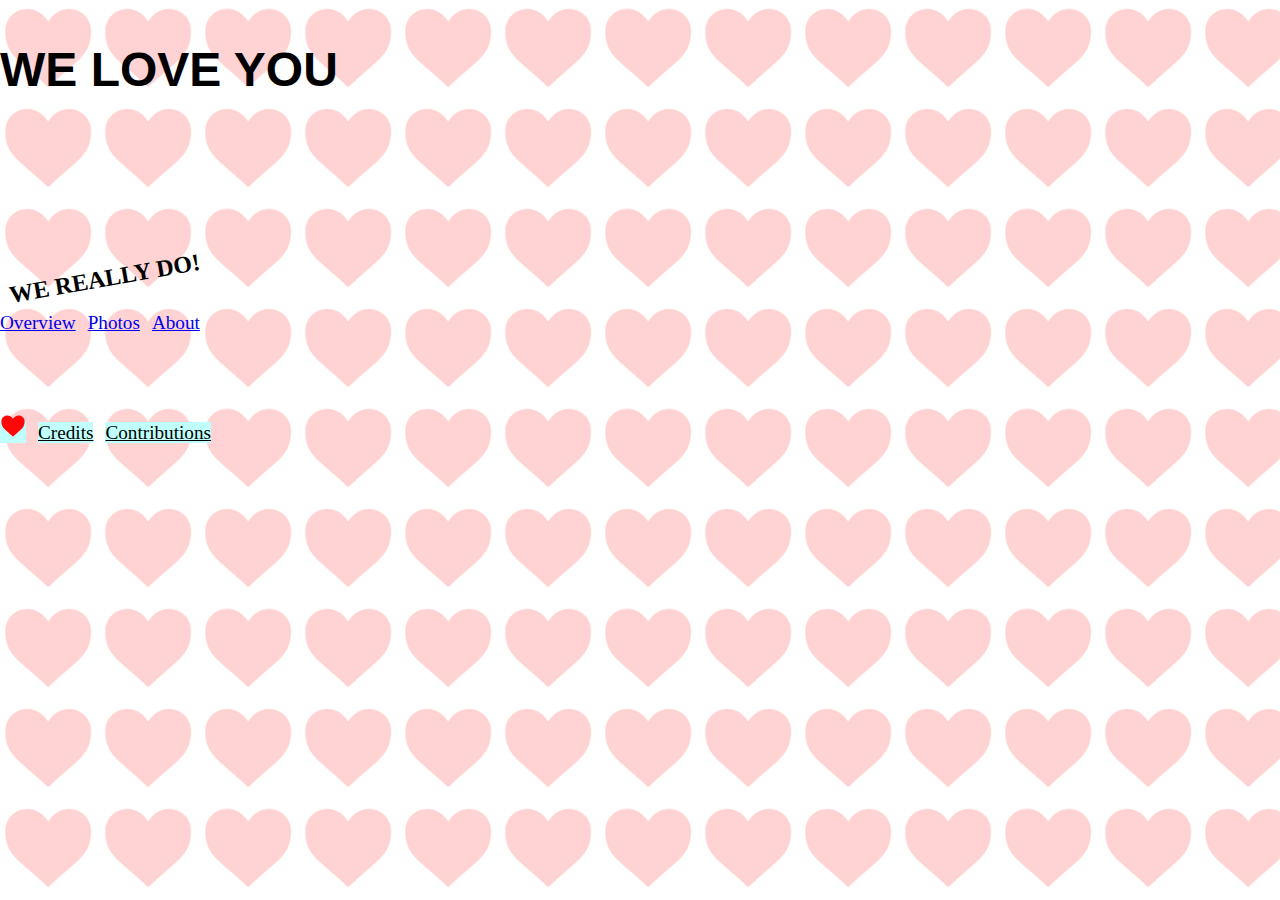
<file: index.html>
<!doctype html>

<html lang="en">
    
    <head>
        <meta name="theme-color" content="#ffd8d8" />
        <link rel="apple-touch-icon-precomposed" sizes="57x57" href="http://homer.stuy.edu/~jchirinos/FathersDay2018/apple-touch-icon-57x57.png" />
        <link rel="apple-touch-icon-precomposed" sizes="114x114" href="http://homer.stuy.edu/~jchirinos/FathersDay2018/apple-touch-icon-114x114.png" />
        <link rel="apple-touch-icon-precomposed" sizes="72x72" href="http://homer.stuy.edu/~jchirinos/FathersDay2018/apple-touch-icon-72x72.png" />
        <link rel="apple-touch-icon-precomposed" sizes="144x144" href="http://homer.stuy.edu/~jchirinos/FathersDay2018/apple-touch-icon-144x144.png" />
        <link rel="apple-touch-icon-precomposed" sizes="60x60" href="http://homer.stuy.edu/~jchirinos/FathersDay2018/apple-touch-icon-60x60.png" />
        <link rel="apple-touch-icon-precomposed" sizes="120x120" href="http://homer.stuy.edu/~jchirinos/FathersDay2018/apple-touch-icon-120x120.png" />
        <link rel="apple-touch-icon-precomposed" sizes="76x76" href="http://homer.stuy.edu/~jchirinos/FathersDay2018/apple-touch-icon-76x76.png" />
        <link rel="apple-touch-icon-precomposed" sizes="152x152" href="http://homer.stuy.edu/~jchirinos/FathersDay2018/apple-touch-icon-152x152.png" />
        <link rel="icon" type="image/png" href="http://homer.stuy.edu/~jchirinos/FathersDay2018/favicon-196x196.png" sizes="196x196" />
        <link rel="icon" type="image/png" href="http://homer.stuy.edu/~jchirinos/FathersDay2018/favicon-96x96.png" sizes="96x96" />
        <link rel="icon" type="image/png" href="http://homer.stuy.edu/~jchirinos/FathersDay2018/favicon-32x32.png" sizes="32x32" />
        <link rel="icon" type="image/png" href="http://homer.stuy.edu/~jchirinos/FathersDay2018/favicon-16x16.png" sizes="16x16" />
        <link rel="icon" type="image/png" href="http://homer.stuy.edu/~jchirinos/FathersDay2018/favicon-128.png" sizes="128x128" />
        <meta name="application-name" content="Father's Day"/>
        <meta name="msapplication-TileColor" content="#" />
        <meta name="msapplication-TileImage" content="http://homer.stuy.edu/~jchirinos/FathersDay2018/mstile-144x144.png" />
        <meta name="msapplication-square70x70logo" content="http://homer.stuy.edu/~jchirinos/FathersDay2018/mstile-70x70.png" />
        <meta name="msapplication-square150x150logo" content="http://homer.stuy.edu/~jchirinos/FathersDay2018/mstile-150x150.png" />
        <meta name="msapplication-wide310x150logo" content="http://homer.stuy.edu/~jchirinos/FathersDay2018/mstile-310x150.png" />
        <meta name="msapplication-square310x310logo" content="http://homer.stuy.edu/~jchirinos/FathersDay2018/mstile-310x310.png" />

        <!-- Required meta tags -->
        <meta charset="utf-8">
        <meta name="viewport" content="width=device-width, initial-scale=1, shrink-to-fit=no">
        <meta name="author" content="Joan Chirinos">

        <!-- Bootstrap CSS -->
        <link rel="stylesheet" href="https://stackpath.bootstrapcdn.com/bootstrap/4.1.1/css/bootstrap.min.css" integrity="sha384-WskhaSGFgHYWDcbwN70/dfYBj47jz9qbsMId/iRN3ewGhXQFZCSftd1LZCfmhktB" crossorigin="anonymous">
        
        <link rel="stylesheet" href="styles/index.css" type="text/css">

        <title>Father's Day</title>
        
        <style>
            .heart {
                display: none;
                position: absolute;
                width: 5vw;
                z-index: 10;
            }
        </style>
        
    </head>
    
    <body>
        
        <div class="background"></div>
        <div class="hearts">
            <div class="heart" id="heart1"><img src="heart.svg"></div>
            <div class="heart" id="heart2"><img src="heart.svg"></div>
            <div class="heart" id="heart3"><img src="heart.svg"></div>
            <div class="heart" id="heart4"><img src="heart.svg"></div>
            <div class="heart" id="heart5"><img src="heart.svg"></div>
            <div class="heart" id="heart6"><img src="heart.svg"></div>
            <div class="heart" id="heart7"><img src="heart.svg"></div>
            <div class="heart" id="heart8"><img src="heart.svg"></div>
            <div class="heart" id="heart9"><img src="heart.svg"></div>
            <div class="heart" id="heart10"><img src="heart.svg"></div>
            <div class="heart" id="heart11"><img src="heart.svg"></div>
            <div class="heart" id="heart11"><img src="heart.svg"></div>
            <div class="heart" id="heart12"><img src="heart.svg"></div>
            <div class="heart" id="heart13"><img src="heart.svg"></div>
            <div class="heart" id="heart14"><img src="heart.svg"></div>
            <div class="heart" id="heart15"><img src="heart.svg"></div>
            <div class="heart" id="heart16"><img src="heart.svg"></div>
            <div class="heart" id="heart17"><img src="heart.svg"></div>
            <div class="heart" id="heart18"><img src="heart.svg"></div>
            <div class="heart" id="heart19"><img src="heart.svg"></div>
            <div class="heart" id="heart20"><img src="heart.svg"></div>
        </div>
        <div class="rest">
            <div class="sm-space"></div>
            <div class="container">

                <div class="row" id="title">

                    <div class="col text-center">
                        <h1>WE LOVE YOU</h1>
                    </div>

                </div>
                <div class="sm-space"></div>
                <div class="row">

                    <div class="col text-right rotate">
                        <h4>WE REALLY DO!</h4>
                    </div>

                </div>

            </div>
            <br/>

                <div class="container">
                    <a href="overview.html" class="btn btn-primary btn-lg btn-block">Overview</a>
                    <a href="photos.html" class="btn btn-primary btn-lg btn-block">Photos</a>
                    <a href="about.html" class="btn btn-primary btn-lg btn-block">About</a>
                </div>
            
            <br/>

            <div class="container d-flex justify-content-between">

                <a onclick="heartsFall();" class="btn btn-lg btn-primary" href="#" role="button" style="background-color: #c0fffb !important; color: black !important;"><img src="heart.svg"></a>
                <a class="btn btn-lg btn-primary" href="credits.html" role="button" style="background-color: #c0fffb !important; color: black !important;">Credits</a>
                <a class="btn btn-lg btn-primary" href="contributions.html" role="button" style="background-color: #c0fffb !important; color: black !important;">Contributions</a>

            </div>
        </div>
        

        <!-- Optional JavaScript -->
        <!-- jQuery first, then Popper.js, then Bootstrap JS -->
        <script src="https://code.jquery.com/jquery-3.3.1.slim.min.js" integrity="sha384-q8i/X+965DzO0rT7abK41JStQIAqVgRVzpbzo5smXKp4YfRvH+8abtTE1Pi6jizo" crossorigin="anonymous"></script>
        <script src="https://cdnjs.cloudflare.com/ajax/libs/popper.js/1.14.3/umd/popper.min.js" integrity="sha384-ZMP7rVo3mIykV+2+9J3UJ46jBk0WLaUAdn689aCwoqbBJiSnjAK/l8WvCWPIPm49" crossorigin="anonymous"></script>
        <script src="https://stackpath.bootstrapcdn.com/bootstrap/4.1.1/js/bootstrap.min.js" integrity="sha384-smHYKdLADwkXOn1EmN1qk/HfnUcbVRZyYmZ4qpPea6sjB/pTJ0euyQp0Mk8ck+5T" crossorigin="anonymous"></script>
        
        <script src="scripts/index.js"></script>
    </body>
    
</html>
</file>
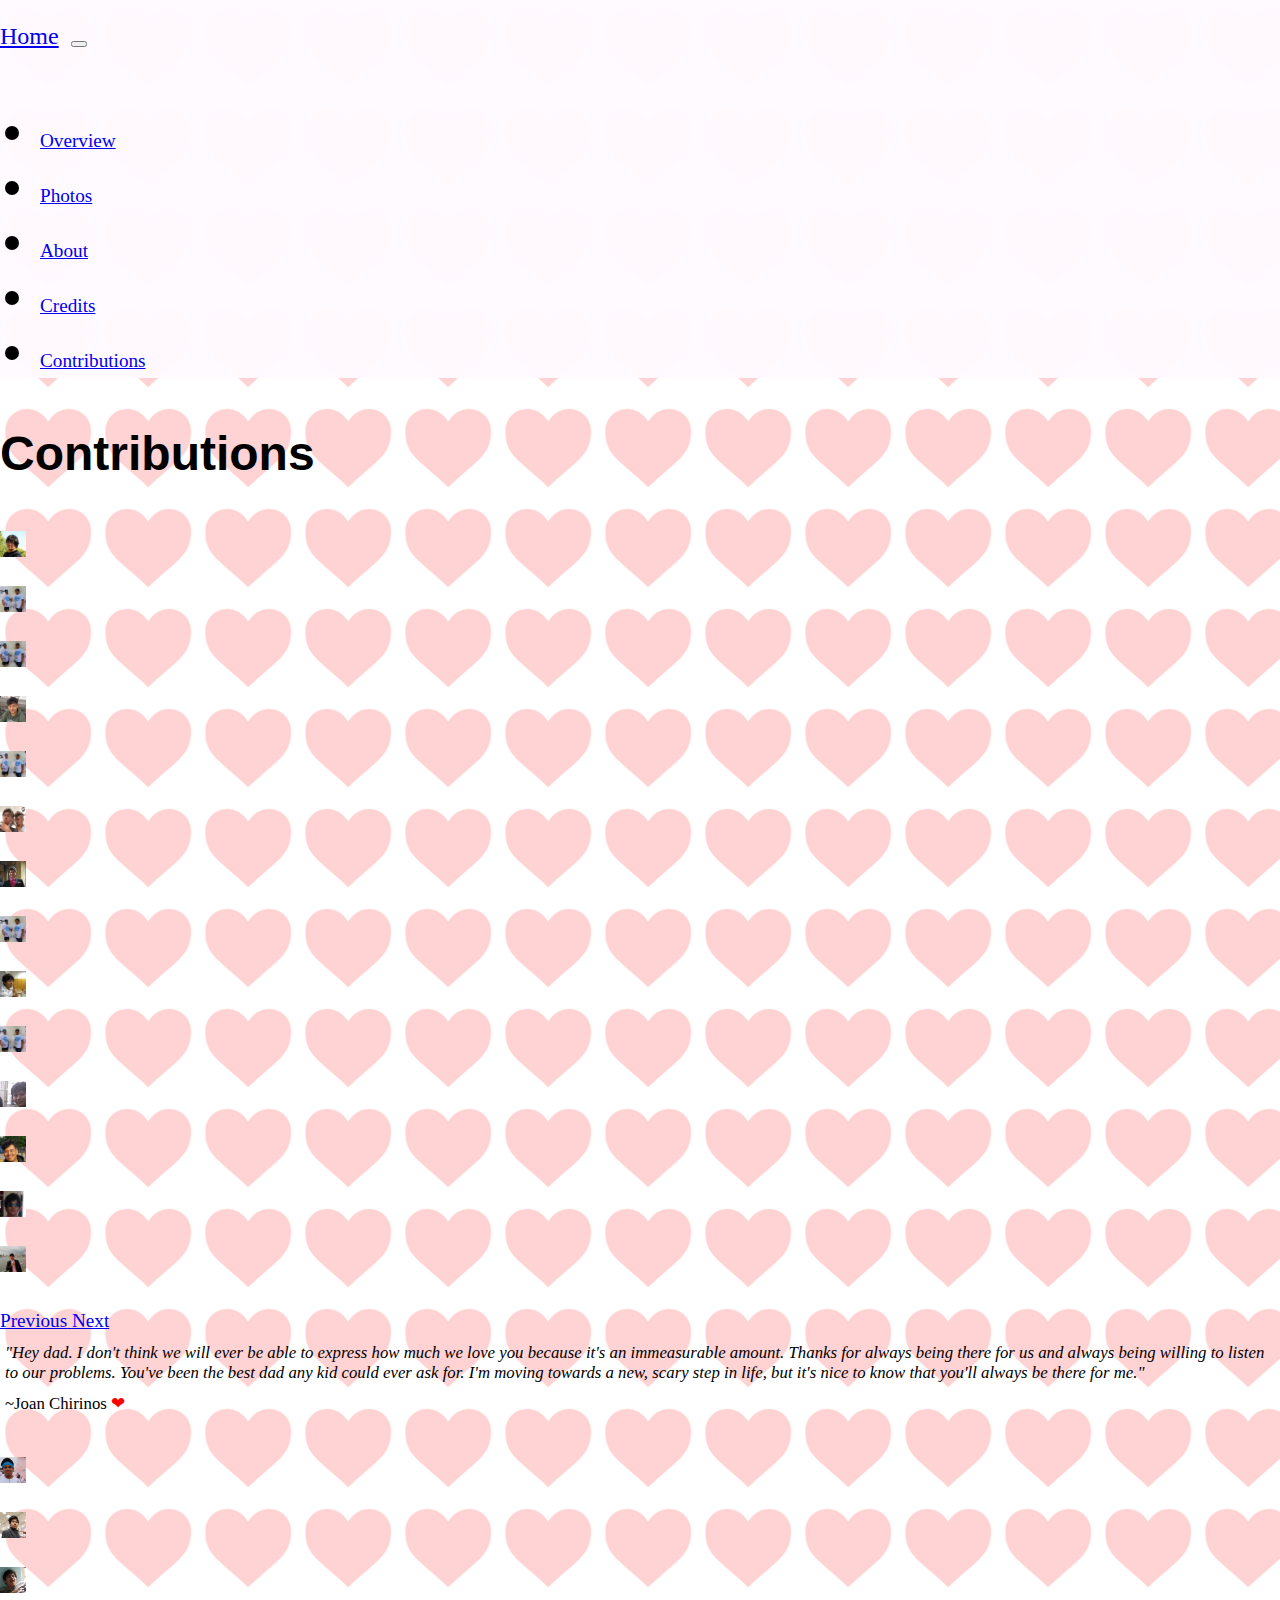
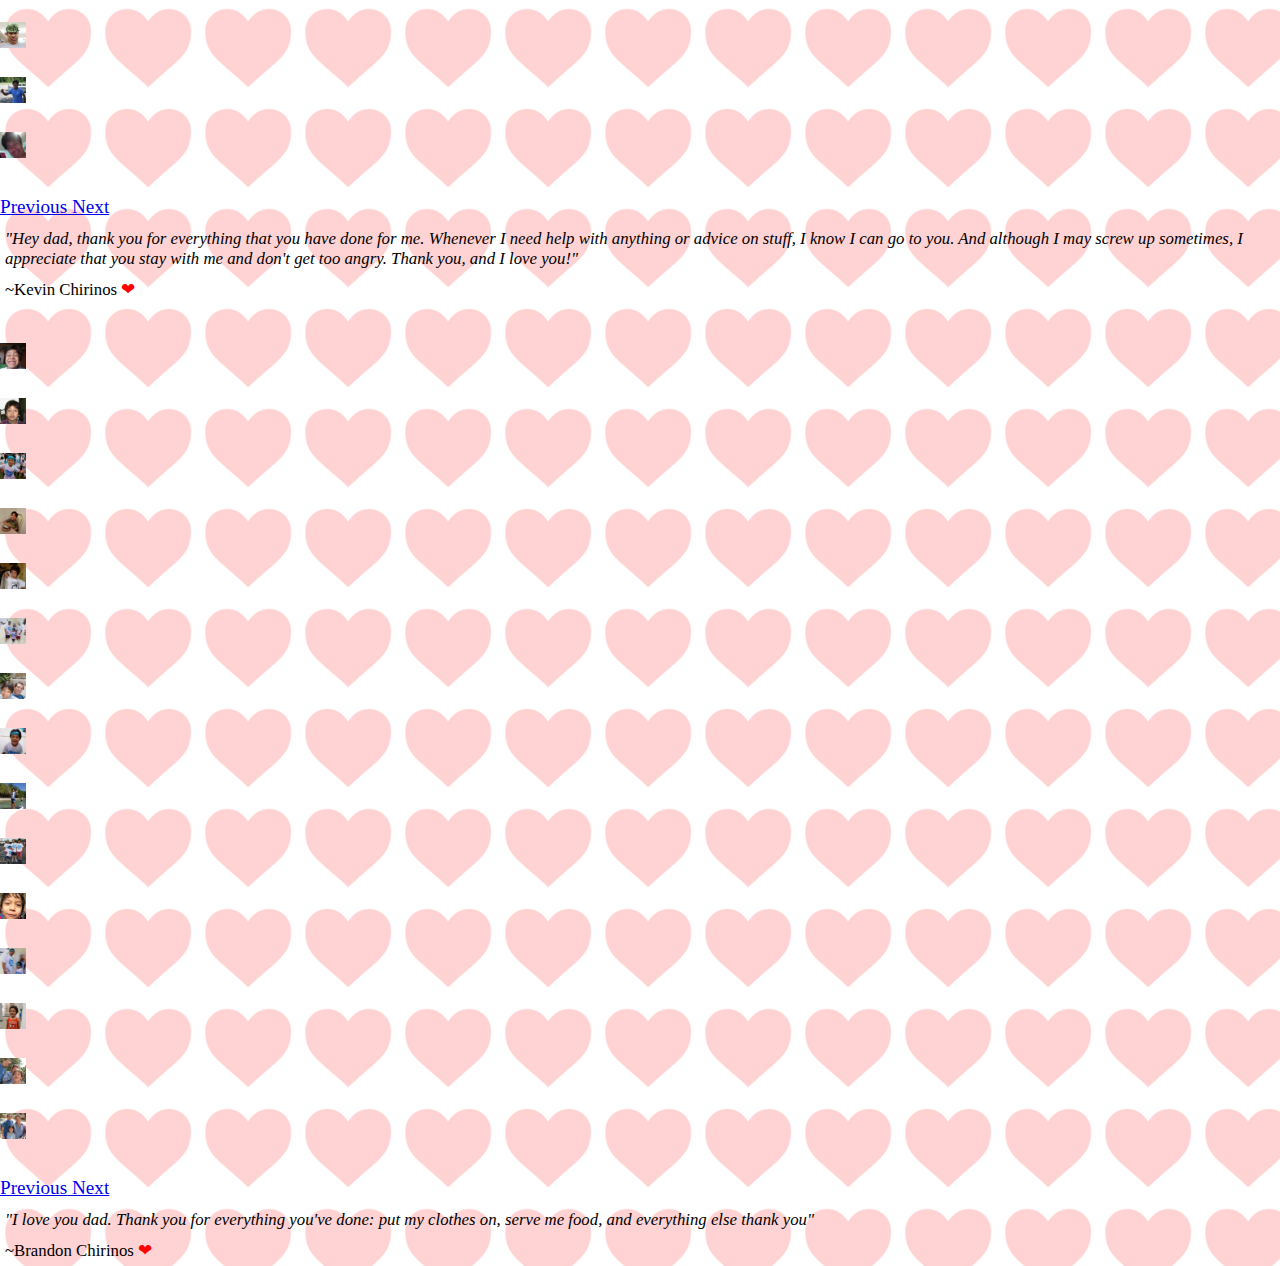
<file: contributions.html>
<!doctype html>

<html lang="en">
    
    <head>
        <meta name="theme-color" content="#ffd8d8" />
        <link rel="apple-touch-icon-precomposed" sizes="57x57" href="http://homer.stuy.edu/~jchirinos/FathersDay2018/apple-touch-icon-57x57.png" />
        <link rel="apple-touch-icon-precomposed" sizes="114x114" href="http://homer.stuy.edu/~jchirinos/FathersDay2018/apple-touch-icon-114x114.png" />
        <link rel="apple-touch-icon-precomposed" sizes="72x72" href="http://homer.stuy.edu/~jchirinos/FathersDay2018/apple-touch-icon-72x72.png" />
        <link rel="apple-touch-icon-precomposed" sizes="144x144" href="http://homer.stuy.edu/~jchirinos/FathersDay2018/apple-touch-icon-144x144.png" />
        <link rel="apple-touch-icon-precomposed" sizes="60x60" href="http://homer.stuy.edu/~jchirinos/FathersDay2018/apple-touch-icon-60x60.png" />
        <link rel="apple-touch-icon-precomposed" sizes="120x120" href="http://homer.stuy.edu/~jchirinos/FathersDay2018/apple-touch-icon-120x120.png" />
        <link rel="apple-touch-icon-precomposed" sizes="76x76" href="http://homer.stuy.edu/~jchirinos/FathersDay2018/apple-touch-icon-76x76.png" />
        <link rel="apple-touch-icon-precomposed" sizes="152x152" href="http://homer.stuy.edu/~jchirinos/FathersDay2018/apple-touch-icon-152x152.png" />
        <link rel="icon" type="image/png" href="http://homer.stuy.edu/~jchirinos/FathersDay2018/favicon-196x196.png" sizes="196x196" />
        <link rel="icon" type="image/png" href="http://homer.stuy.edu/~jchirinos/FathersDay2018/favicon-96x96.png" sizes="96x96" />
        <link rel="icon" type="image/png" href="http://homer.stuy.edu/~jchirinos/FathersDay2018/favicon-32x32.png" sizes="32x32" />
        <link rel="icon" type="image/png" href="http://homer.stuy.edu/~jchirinos/FathersDay2018/favicon-16x16.png" sizes="16x16" />
        <link rel="icon" type="image/png" href="http://homer.stuy.edu/~jchirinos/FathersDay2018/favicon-128.png" sizes="128x128" />
        <meta name="application-name" content="Father's Day"/>
        <meta name="msapplication-TileColor" content="#" />
        <meta name="msapplication-TileImage" content="http://homer.stuy.edu/~jchirinos/FathersDay2018/mstile-144x144.png" />
        <meta name="msapplication-square70x70logo" content="http://homer.stuy.edu/~jchirinos/FathersDay2018/mstile-70x70.png" />
        <meta name="msapplication-square150x150logo" content="http://homer.stuy.edu/~jchirinos/FathersDay2018/mstile-150x150.png" />
        <meta name="msapplication-wide310x150logo" content="http://homer.stuy.edu/~jchirinos/FathersDay2018/mstile-310x150.png" />
        <meta name="msapplication-square310x310logo" content="http://homer.stuy.edu/~jchirinos/FathersDay2018/mstile-310x310.png" />

        <!-- Required meta tags -->
        <meta charset="utf-8">
        <meta name="viewport" content="width=device-width, initial-scale=1, shrink-to-fit=no">
        <meta name="author" content="Joan Chirinos">

        <!-- Bootstrap CSS -->
        <link rel="stylesheet" href="https://stackpath.bootstrapcdn.com/bootstrap/4.1.1/css/bootstrap.min.css" integrity="sha384-WskhaSGFgHYWDcbwN70/dfYBj47jz9qbsMId/iRN3ewGhXQFZCSftd1LZCfmhktB" crossorigin="anonymous">
        
        <link rel="stylesheet" href="styles/index.css" type="text/css">

        <title>Father's Day</title>
        
        </head>
    
    <body>
        
        <div class="background"></div>
        
        <div class="rest">
            
            <div class="container-flex">
            
                <nav class="navbar  navbar-light navBack">
                    <a class="navbar-brand brand" href="index.html">Home</a>
                    <button class="navbar-toggler" type="button" data-toggle="collapse" data-target="#navbarSupportedContent" aria-controls="navbarSupportedContent" aria-expanded="false" aria-label="Toggle navigation">
                        <span class="navbar-toggler-icon"></span>
                    </button>

                    <div class="collapse navbar-collapse" id="navbarSupportedContent">
                        <ul class="navbar-nav mr-auto">
                            <li class="nav-item">
                                <a class="nav-link" href="overview.html">Overview</a>
                            </li>
                            <li class="nav-item">
                                <a class="nav-link" href="photos.html">Photos</a>
                            </li>
                            <li class="nav-item">
                                <a class="nav-link" href="about.html">About</a>
                            </li>
                            <li class="nav-item">
                                <a class="nav-link" href="credits.html">Credits</a>
                            </li>
                            <li class="nav-item">
                                <a class="nav-link active" href="contributions.html">Contributions</a>
                            </li>
                        </ul>
                    </div>
                </nav>
                
            </div>
            <div class="container">
                <div class="row">
                    <div class="col text-center">
                        <h1>Contributions</h1>
                    </div>
                </div>
            </div>
            <div class="container">
            
                <div class="row">
                    <div class="col text-center">
                        <div id="JoanCarousel" class="carousel slide" data-ride="carousel">
                            <div class="carousel-inner">
                                <div class="carousel-item active">
                                    <img class="d-block w-100 h-100" src="imgs/Joan/Joan1.jpg" alt="Picture of Joan">
                                </div>
                                <div class="carousel-item">
                                    <img class="d-block w-100 h-100" src="imgs/Joan/Joan2.jpg" alt="Picture of Joan">
                                </div>
                                <div class="carousel-item">
                                    <img class="d-block w-100 h-100" src="imgs/Joan/Joan3.jpg" alt="Picture of Joan">
                                </div>
                                <div class="carousel-item">
                                    <img class="d-block w-100 h-100" src="imgs/Joan/Joan4.jpg" alt="Picture of Joan">
                                </div>
                                <div class="carousel-item">
                                    <img class="d-block w-100 h-100" src="imgs/Joan/Joan5.jpg" alt="Picture of Joan">
                                </div>
                                <div class="carousel-item">
                                    <img class="d-block w-100 h-100" src="imgs/Joan/Joan6.jpg" alt="Picture of Joan">
                                </div>
                                <div class="carousel-item">
                                    <img class="d-block w-100 h-100" src="imgs/Joan/Joan7.jpg" alt="Picture of Joan">
                                </div>
                                <div class="carousel-item">
                                    <img class="d-block w-100 h-100" src="imgs/Joan/Joan8.jpg" alt="Picture of Joan">
                                </div>
                                <div class="carousel-item">
                                    <img class="d-block w-100 h-100" src="imgs/Joan/Joan9.jpg" alt="Picture of Joan">
                                </div>
                                <div class="carousel-item">
                                    <img class="d-block w-100 h-100" src="imgs/Joan/Joan10.jpg" alt="Picture of Joan">
                                </div>
                                <div class="carousel-item">
                                    <img class="d-block w-100 h-100" src="imgs/Joan/Joan11.jpg" alt="Picture of Joan">
                                </div>
                                <div class="carousel-item">
                                    <img class="d-block w-100 h-100" src="imgs/Joan/Joan12.jpg" alt="Picture of Joan">
                                </div>
                                <div class="carousel-item">
                                    <img class="d-block w-100 h-100" src="imgs/Joan/Joan13.jpg" alt="Picture of Joan">
                                </div>
                                <div class="carousel-item">
                                    <img class="d-block w-100 h-100" src="imgs/Joan/Joan14.jpg" alt="Picture of Joan">
                                </div>
                            </div>
                            <a class="carousel-control-prev" href="#JoanCarousel" role="button" data-slide="prev">
                                <span class="carousel-control-prev-icon" aria-hidden="true"></span>
                                <span class="sr-only">Previous</span>
                            </a>
                            <a class="carousel-control-next" href="#JoanCarousel" role="button" data-slide="next">
                                <span class="carousel-control-next-icon" aria-hidden="true"></span>
                                <span class="sr-only">Next</span>
                            </a>
                        </div>
                    </div>
                </div>
                <div class="row">
                    <div class="col text-center">
                        <div class="block-text">
                            <i>"Hey dad. I don't think we will ever be able to express how much we love you because it's an immeasurable amount. Thanks for always being there for us and always being willing to listen to our problems. You've been the best dad any kid could ever ask for. I'm moving towards a new, scary step in life, but it's nice to know that you'll always be there for me."</i>
                        </div>
                    </div>
                </div>
                <div class="row">
                    <div class="col text-right">
                        <div class="block-text">
                            ~Joan Chirinos <span style="color: red">&#10084;</span>
                        </div>
                    </div>
                </div>
                <div class="md-space"></div>
                <div class="row">
                    <div class="col text-center">
                        <div id="KevinCarousel" class="carousel slide" data-ride="carousel">
                            <div class="carousel-inner">
                                <div class="carousel-item active">
                                    <img class="d-block w-100 h-100" src="imgs/Kevin/Kevin1.jpg" alt="Picture of Kevin">
                                </div>
                                <div class="carousel-item">
                                    <img class="d-block w-100 h-100" src="imgs/Kevin/Kevin2.jpg" alt="Picture of Kevin">
                                </div>
                                <div class="carousel-item">
                                    <img class="d-block w-100 h-100" src="imgs/Kevin/Kevin3.jpg" alt="Picture of Kevin">
                                </div>
                                <div class="carousel-item">
                                    <img class="d-block w-100 h-100" src="imgs/Kevin/Kevin4.jpg" alt="Picture of Kevin">
                                </div>
                                <div class="carousel-item">
                                    <img class="d-block w-100 h-100" src="imgs/Kevin/Kevin5.jpg" alt="Picture of Kevin">
                                </div>
                                <div class="carousel-item">
                                    <img class="d-block w-100 h-100" src="imgs/Kevin/Kevin6.jpg" alt="Picture of Kevin">
                                </div>
                            </div>
                            <a class="carousel-control-prev" href="#KevinCarousel" role="button" data-slide="prev">
                                <span class="carousel-control-prev-icon" aria-hidden="true"></span>
                                <span class="sr-only">Previous</span>
                            </a>
                            <a class="carousel-control-next" href="#KevinCarousel" role="button" data-slide="next">
                                <span class="carousel-control-next-icon" aria-hidden="true"></span>
                                <span class="sr-only">Next</span>
                            </a>
                        </div>
                    </div>
                </div>
                <div class="row">
                    <div class="col text-center">
                        <div class="block-text">
                            <i>"Hey dad, thank you for everything that you have done for me. Whenever I need help with anything or advice on stuff, I know I can go to you. And although I may screw up sometimes, I appreciate that you stay with me and don't get too angry. Thank you, and I love you!"</i>
                        </div>
                    </div>
                </div>
                <div class="row">
                    <div class="col text-right">
                        <div class="block-text">
                            ~Kevin Chirinos <span style="color: red">&#10084;</span>
                        </div>
                    </div>
                </div>
                <div class="md-space"></div>
                <div class="row">
                    <div class="col text-center">
                        <div id="BrandonCarousel" class="carousel slide" data-ride="carousel">
                            <div class="carousel-inner">
                                <div class="carousel-item active">
                                    <img class="d-block w-100 h-100" src="imgs/Brandon/Brandon1.jpg" alt="Picture of Joan">
                                </div>
                                <div class="carousel-item">
                                    <img class="d-block w-100 h-100" src="imgs/Brandon/Brandon2.jpg" alt="Picture of Brandon">
                                </div>
                                <div class="carousel-item">
                                    <img class="d-block w-100 h-100" src="imgs/Brandon/Brandon3.jpg" alt="Picture of Brandon">
                                </div>
                                <div class="carousel-item">
                                    <img class="d-block w-100 h-100" src="imgs/Brandon/Brandon4.jpg" alt="Picture of Brandon">
                                </div>
                                <div class="carousel-item">
                                    <img class="d-block w-100 h-100" src="imgs/Brandon/Brandon5.jpg" alt="Picture of Brandon">
                                </div>
                                <div class="carousel-item">
                                    <img class="d-block w-100 h-100" src="imgs/Brandon/Brandon6.jpg" alt="Picture of Brandon">
                                </div>
                                <div class="carousel-item">
                                    <img class="d-block w-100 h-100" src="imgs/Brandon/Brandon7.jpg" alt="Picture of Brandon">
                                </div>
                                <div class="carousel-item">
                                    <img class="d-block w-100 h-100" src="imgs/Brandon/Brandon8.jpg" alt="Picture of Brandon">
                                </div>
                                <div class="carousel-item">
                                    <img class="d-block w-100 h-100" src="imgs/Brandon/Brandon9.jpg" alt="Picture of Brandon">
                                </div>
                                <div class="carousel-item">
                                    <img class="d-block w-100 h-100" src="imgs/Brandon/Brandon10.jpg" alt="Picture of Brandon">
                                </div>
                                <div class="carousel-item">
                                    <img class="d-block w-100 h-100" src="imgs/Brandon/Brandon11.jpg" alt="Picture of Brandon">
                                </div>
                                <div class="carousel-item">
                                    <img class="d-block w-100 h-100" src="imgs/Brandon/Brandon12.jpg" alt="Picture of Brandon">
                                </div>
                                <div class="carousel-item">
                                    <img class="d-block w-100 h-100" src="imgs/Brandon/Brandon13.jpg" alt="Picture of Brandon">
                                </div>
                                <div class="carousel-item">
                                    <img class="d-block w-100 h-100" src="imgs/Brandon/Brandon14.jpg" alt="Picture of Brandon">
                                </div>
                                <div class="carousel-item">
                                    <img class="d-block w-100 h-100" src="imgs/Brandon/Brandon15.jpg" alt="Picture of Brandon">
                                </div>
                            </div>
                            <a class="carousel-control-prev" href="#BrandonCarousel" role="button" data-slide="prev">
                                <span class="carousel-control-prev-icon" aria-hidden="true"></span>
                                <span class="sr-only">Previous</span>
                            </a>
                            <a class="carousel-control-next" href="#BrandonCarousel" role="button" data-slide="next">
                                <span class="carousel-control-next-icon" aria-hidden="true"></span>
                                <span class="sr-only">Next</span>
                            </a>
                        </div>  
                    </div>
                </div>
                <div class="row">
                    <div class="col text-center">
                        <div class="block-text">
                            <i>"I love you dad. Thank you for everything you've done: put my clothes on, serve me food, and everything else thank you"</i>
                        </div>
                    </div>
                </div>
                <div class="row">
                    <div class="col text-right">
                        <div class="block-text">
                            ~Brandon Chirinos <span style="color: red">&#10084;</span>
                        </div>
                    </div>
                </div>
            
            </div>
            
        </div>
        
        

        <!-- Optional JavaScript -->
        <!-- jQuery first, then Popper.js, then Bootstrap JS -->
        <script src="https://code.jquery.com/jquery-3.3.1.slim.min.js" integrity="sha384-q8i/X+965DzO0rT7abK41JStQIAqVgRVzpbzo5smXKp4YfRvH+8abtTE1Pi6jizo" crossorigin="anonymous"></script>
        <script src="https://cdnjs.cloudflare.com/ajax/libs/popper.js/1.14.3/umd/popper.min.js" integrity="sha384-ZMP7rVo3mIykV+2+9J3UJ46jBk0WLaUAdn689aCwoqbBJiSnjAK/l8WvCWPIPm49" crossorigin="anonymous"></script>
        <script src="https://stackpath.bootstrapcdn.com/bootstrap/4.1.1/js/bootstrap.min.js" integrity="sha384-smHYKdLADwkXOn1EmN1qk/HfnUcbVRZyYmZ4qpPea6sjB/pTJ0euyQp0Mk8ck+5T" crossorigin="anonymous"></script>
        
        <script src="scripts/index.js"></script>
    </body>
    
</html>
</file>
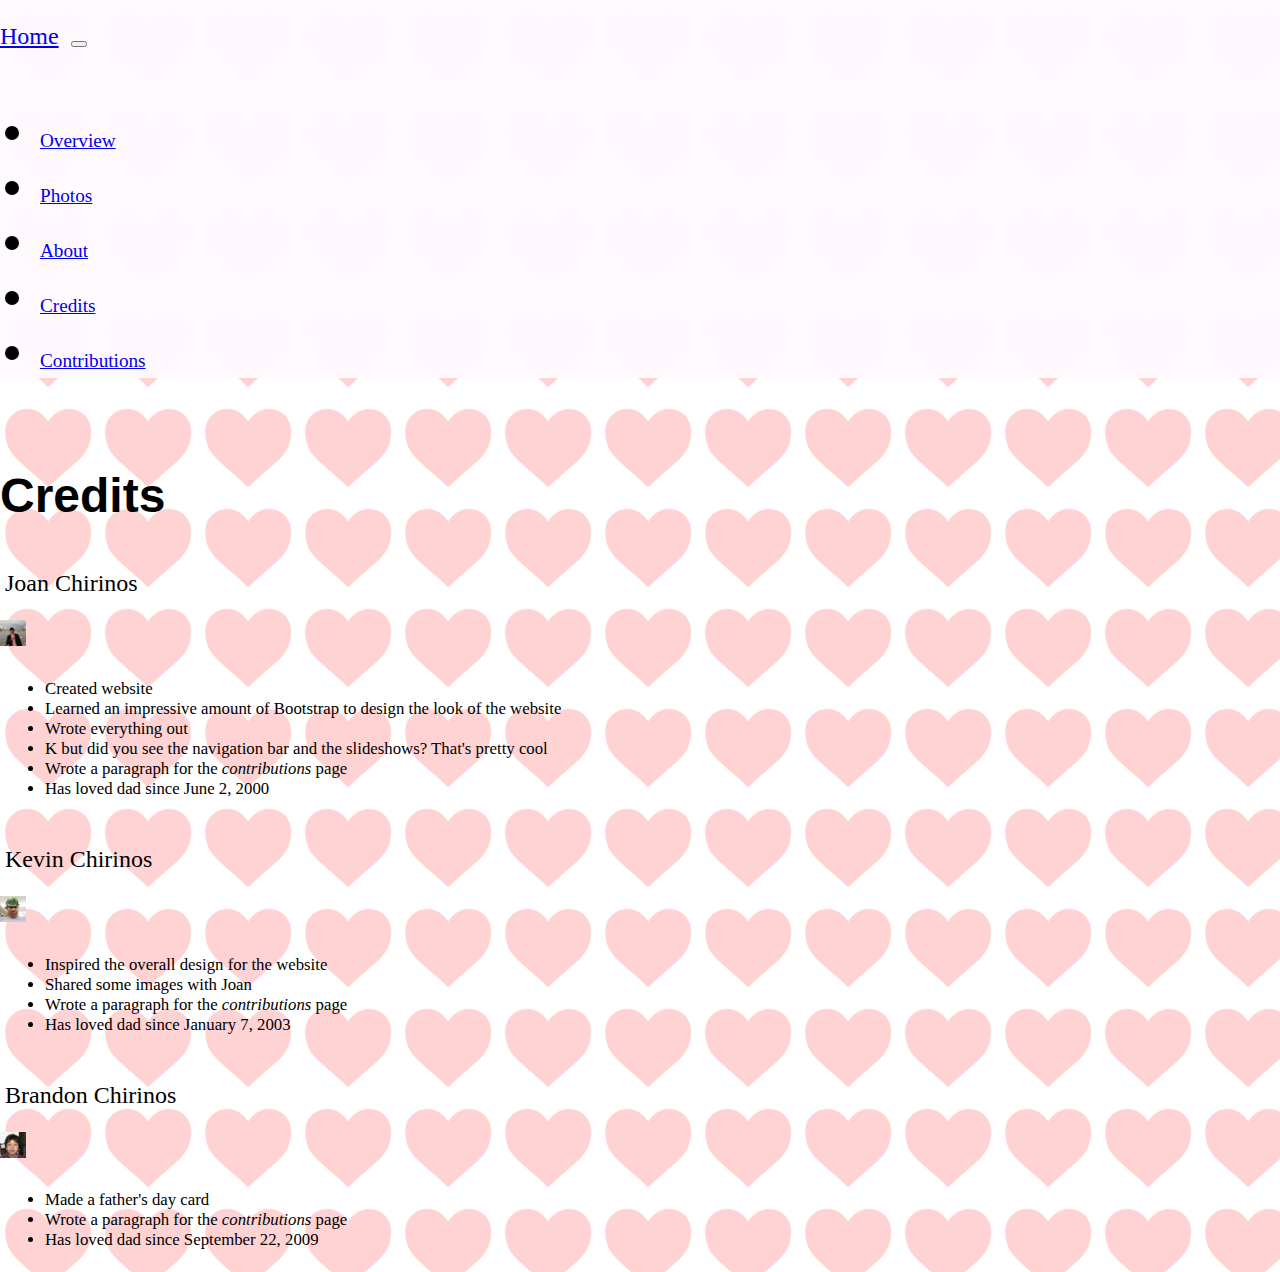
<file: credits.html>
<!doctype html>

<html lang="en">
    
    <head>
        <meta name="theme-color" content="#ffd8d8" />
        <link rel="apple-touch-icon-precomposed" sizes="57x57" href="http://homer.stuy.edu/~jchirinos/FathersDay2018/apple-touch-icon-57x57.png" />
        <link rel="apple-touch-icon-precomposed" sizes="114x114" href="http://homer.stuy.edu/~jchirinos/FathersDay2018/apple-touch-icon-114x114.png" />
        <link rel="apple-touch-icon-precomposed" sizes="72x72" href="http://homer.stuy.edu/~jchirinos/FathersDay2018/apple-touch-icon-72x72.png" />
        <link rel="apple-touch-icon-precomposed" sizes="144x144" href="http://homer.stuy.edu/~jchirinos/FathersDay2018/apple-touch-icon-144x144.png" />
        <link rel="apple-touch-icon-precomposed" sizes="60x60" href="http://homer.stuy.edu/~jchirinos/FathersDay2018/apple-touch-icon-60x60.png" />
        <link rel="apple-touch-icon-precomposed" sizes="120x120" href="http://homer.stuy.edu/~jchirinos/FathersDay2018/apple-touch-icon-120x120.png" />
        <link rel="apple-touch-icon-precomposed" sizes="76x76" href="http://homer.stuy.edu/~jchirinos/FathersDay2018/apple-touch-icon-76x76.png" />
        <link rel="apple-touch-icon-precomposed" sizes="152x152" href="http://homer.stuy.edu/~jchirinos/FathersDay2018/apple-touch-icon-152x152.png" />
        <link rel="icon" type="image/png" href="http://homer.stuy.edu/~jchirinos/FathersDay2018/favicon-196x196.png" sizes="196x196" />
        <link rel="icon" type="image/png" href="http://homer.stuy.edu/~jchirinos/FathersDay2018/favicon-96x96.png" sizes="96x96" />
        <link rel="icon" type="image/png" href="http://homer.stuy.edu/~jchirinos/FathersDay2018/favicon-32x32.png" sizes="32x32" />
        <link rel="icon" type="image/png" href="http://homer.stuy.edu/~jchirinos/FathersDay2018/favicon-16x16.png" sizes="16x16" />
        <link rel="icon" type="image/png" href="http://homer.stuy.edu/~jchirinos/FathersDay2018/favicon-128.png" sizes="128x128" />
        <meta name="application-name" content="Father's Day"/>
        <meta name="msapplication-TileColor" content="#" />
        <meta name="msapplication-TileImage" content="http://homer.stuy.edu/~jchirinos/FathersDay2018/mstile-144x144.png" />
        <meta name="msapplication-square70x70logo" content="http://homer.stuy.edu/~jchirinos/FathersDay2018/mstile-70x70.png" />
        <meta name="msapplication-square150x150logo" content="http://homer.stuy.edu/~jchirinos/FathersDay2018/mstile-150x150.png" />
        <meta name="msapplication-wide310x150logo" content="http://homer.stuy.edu/~jchirinos/FathersDay2018/mstile-310x150.png" />
        <meta name="msapplication-square310x310logo" content="http://homer.stuy.edu/~jchirinos/FathersDay2018/mstile-310x310.png" />

        <!-- Required meta tags -->
        <meta charset="utf-8">
        <meta name="viewport" content="width=device-width, initial-scale=1, shrink-to-fit=no">
        <meta name="author" content="Joan Chirinos">

        <!-- Bootstrap CSS -->
        <link rel="stylesheet" href="https://stackpath.bootstrapcdn.com/bootstrap/4.1.1/css/bootstrap.min.css" integrity="sha384-WskhaSGFgHYWDcbwN70/dfYBj47jz9qbsMId/iRN3ewGhXQFZCSftd1LZCfmhktB" crossorigin="anonymous">
        
        <link rel="stylesheet" href="styles/index.css" type="text/css">

        <title>Father's Day</title>
        
        </head>
    
    <body>
        
        <div class="background"></div>
        
        <div class="rest">
            
            <div class="container-flex">
            
                <nav class="navbar  navbar-light navBack">
                    <a class="navbar-brand brand" href="index.html">Home</a>
                    <button class="navbar-toggler" type="button" data-toggle="collapse" data-target="#navbarSupportedContent" aria-controls="navbarSupportedContent" aria-expanded="false" aria-label="Toggle navigation">
                        <span class="navbar-toggler-icon"></span>
                    </button>

                    <div class="collapse navbar-collapse" id="navbarSupportedContent">
                        <ul class="navbar-nav mr-auto">
                            <li class="nav-item">
                                <a class="nav-link" href="overview.html">Overview</a>
                            </li>
                            <li class="nav-item">
                                <a class="nav-link" href="photos.html">Photos</a>
                            </li>
                            <li class="nav-item">
                                <a class="nav-link" href="about.html">About</a>
                            </li>
                            <li class="nav-item active">
                                <a class="nav-link" href="credits.html">Credits</a>
                            </li>
                            <li class="nav-item">
                                <a class="nav-link" href="contributions.html">Contributions</a>
                            </li>
                        </ul>
                    </div>
                </nav>
                
            </div>
            
            <div class="container">
                <div class="sm-space"></div>
                <div class="row">
                    <div class="col text-center">
                        <h1>Credits</h1>
                    </div>
                </div>
                <div class="sm-space"></div>
                <div class="row">
                    <div class="col text-center">
                        <div class="block-text" style="font-size: 50%;">
                            Joan Chirinos
                        </div>
                    </div>
                </div>
                <div class="row">
                    <div class="col">
                        <img src="imgs/Joan/Joan14.jpg" class="w-100 h-100">
                    </div>
                </div>
                <div class="row">
                    <div class="col">
                        <div class="block-text">
                            <ul>
                                <li>Created website</li>
                                <li>Learned an impressive amount of Bootstrap to design the look of the website</li>
                                <li>Wrote everything out</li>
                                <li>K but did you see the navigation bar and the slideshows? That's pretty cool</li>
                                <li>Wrote a paragraph for the <i>contributions</i> page</li>
                                <li>Has loved dad since June 2, 2000</li>
                            </ul>
                        </div>
                    </div>
                </div>
                <div class="md-space"></div>
                <div class="row">
                    <div class="col text-center">
                        <div class="block-text" style="font-size: 50%;">
                            Kevin Chirinos
                        </div>
                    </div>
                </div>
                <div class="row">
                    <div class="col">
                        <img src="imgs/Kevin/Kevin4.jpg" class="w-100 h-100">
                    </div>
                </div>
                <div class="row">
                    <div class="col">
                        <div class="block-text">
                            <ul>
                                <li>Inspired the overall design for the website</li>
                                <li>Shared some images with Joan</li>
                                <li>Wrote a paragraph for the <i>contributions</i> page</li>
                                <li>Has loved dad since January 7, 2003</li>
                            </ul>
                        </div>
                    </div>
                </div>
                <div class="md-space"></div>
                <div class="row">
                    <div class="col text-center">
                        <div class="block-text" style="font-size: 50%;">
                            Brandon Chirinos
                        </div>
                    </div>
                </div>
                <div class="row">
                    <div class="col">
                        <img src="imgs/Brandon/Brandon2.jpg" class="w-100 h-100">
                    </div>
                </div>
                <div class="row">
                    <div class="col">
                        <div class="block-text">
                            <ul>
                                <li>Made a father's day card</li>
                                <li>Wrote a paragraph for the <i>contributions</i> page</li>
                                <li>Has loved dad since September 22, 2009</li>
                            </ul>
                        </div>
                    </div>
                </div>
            </div>
            
        </div>
        

        <!-- Optional JavaScript -->
        <!-- jQuery first, then Popper.js, then Bootstrap JS -->
        <script src="https://code.jquery.com/jquery-3.3.1.slim.min.js" integrity="sha384-q8i/X+965DzO0rT7abK41JStQIAqVgRVzpbzo5smXKp4YfRvH+8abtTE1Pi6jizo" crossorigin="anonymous"></script>
        <script src="https://cdnjs.cloudflare.com/ajax/libs/popper.js/1.14.3/umd/popper.min.js" integrity="sha384-ZMP7rVo3mIykV+2+9J3UJ46jBk0WLaUAdn689aCwoqbBJiSnjAK/l8WvCWPIPm49" crossorigin="anonymous"></script>
        <script src="https://stackpath.bootstrapcdn.com/bootstrap/4.1.1/js/bootstrap.min.js" integrity="sha384-smHYKdLADwkXOn1EmN1qk/HfnUcbVRZyYmZ4qpPea6sjB/pTJ0euyQp0Mk8ck+5T" crossorigin="anonymous"></script>
        
        <script src="scripts/index.js"></script>
    </body>
    
</html>
</file>
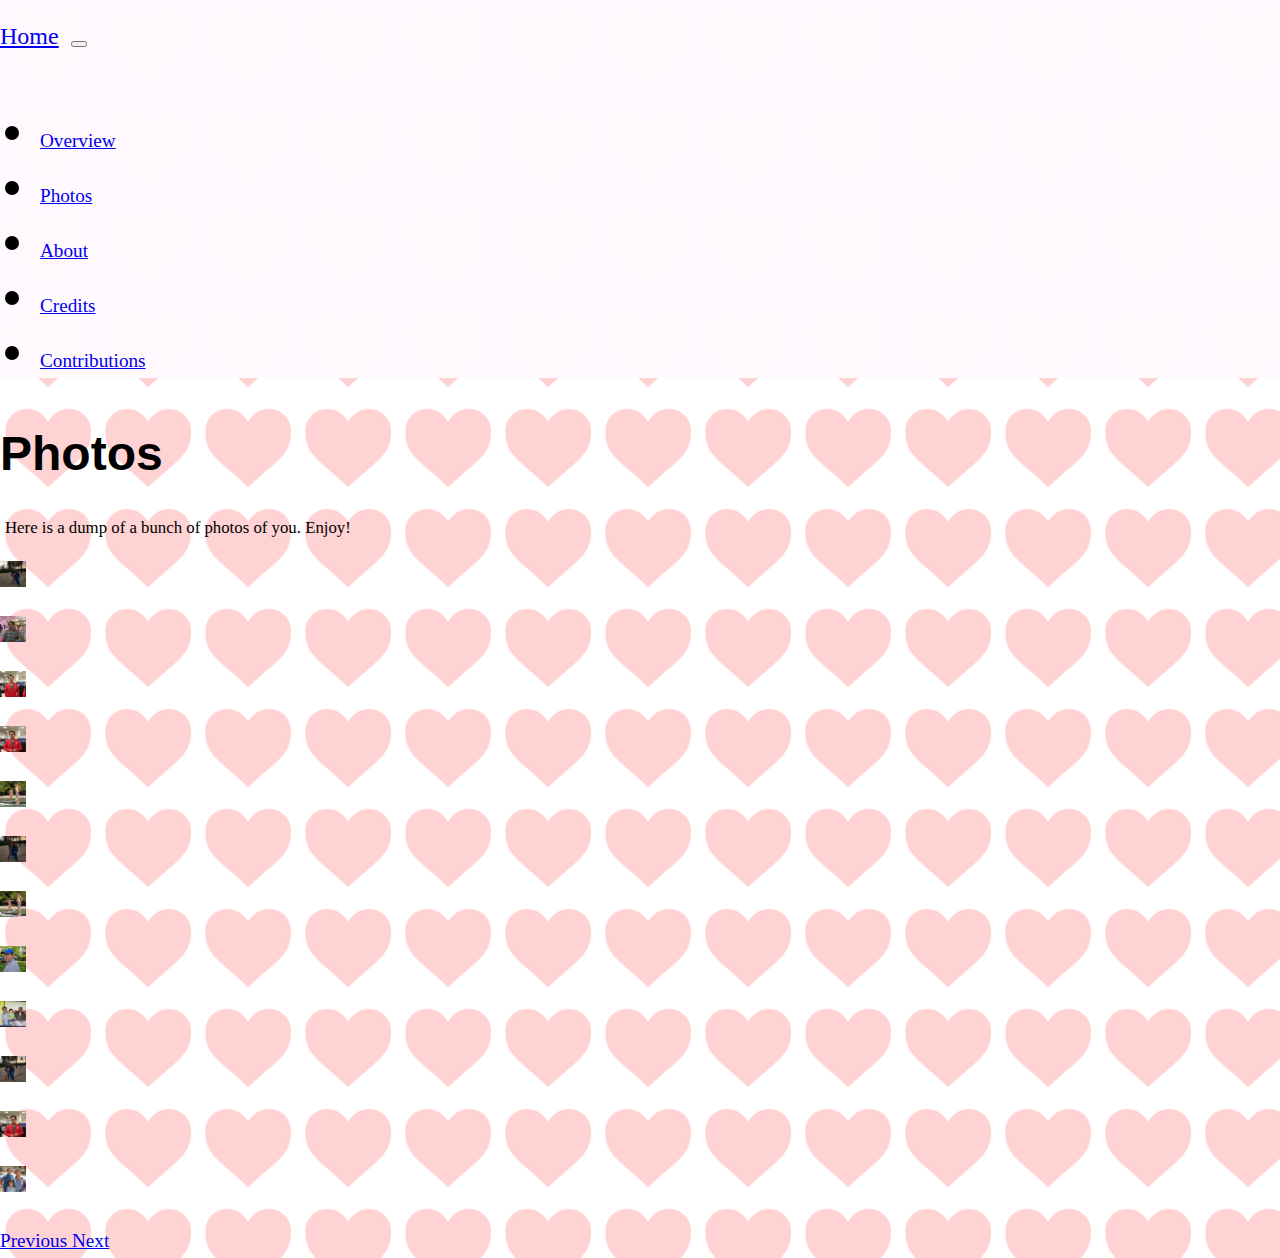
<file: photos.html>
<!doctype html>

<html lang="en">
    
    <head>
        <meta name="theme-color" content="#ffd8d8" />
        <link rel="apple-touch-icon-precomposed" sizes="57x57" href="http://homer.stuy.edu/~jchirinos/FathersDay2018/apple-touch-icon-57x57.png" />
        <link rel="apple-touch-icon-precomposed" sizes="114x114" href="http://homer.stuy.edu/~jchirinos/FathersDay2018/apple-touch-icon-114x114.png" />
        <link rel="apple-touch-icon-precomposed" sizes="72x72" href="http://homer.stuy.edu/~jchirinos/FathersDay2018/apple-touch-icon-72x72.png" />
        <link rel="apple-touch-icon-precomposed" sizes="144x144" href="http://homer.stuy.edu/~jchirinos/FathersDay2018/apple-touch-icon-144x144.png" />
        <link rel="apple-touch-icon-precomposed" sizes="60x60" href="http://homer.stuy.edu/~jchirinos/FathersDay2018/apple-touch-icon-60x60.png" />
        <link rel="apple-touch-icon-precomposed" sizes="120x120" href="http://homer.stuy.edu/~jchirinos/FathersDay2018/apple-touch-icon-120x120.png" />
        <link rel="apple-touch-icon-precomposed" sizes="76x76" href="http://homer.stuy.edu/~jchirinos/FathersDay2018/apple-touch-icon-76x76.png" />
        <link rel="apple-touch-icon-precomposed" sizes="152x152" href="http://homer.stuy.edu/~jchirinos/FathersDay2018/apple-touch-icon-152x152.png" />
        <link rel="icon" type="image/png" href="http://homer.stuy.edu/~jchirinos/FathersDay2018/favicon-196x196.png" sizes="196x196" />
        <link rel="icon" type="image/png" href="http://homer.stuy.edu/~jchirinos/FathersDay2018/favicon-96x96.png" sizes="96x96" />
        <link rel="icon" type="image/png" href="http://homer.stuy.edu/~jchirinos/FathersDay2018/favicon-32x32.png" sizes="32x32" />
        <link rel="icon" type="image/png" href="http://homer.stuy.edu/~jchirinos/FathersDay2018/favicon-16x16.png" sizes="16x16" />
        <link rel="icon" type="image/png" href="http://homer.stuy.edu/~jchirinos/FathersDay2018/favicon-128.png" sizes="128x128" />
        <meta name="application-name" content="Father's Day"/>
        <meta name="msapplication-TileColor" content="#" />
        <meta name="msapplication-TileImage" content="http://homer.stuy.edu/~jchirinos/FathersDay2018/mstile-144x144.png" />
        <meta name="msapplication-square70x70logo" content="http://homer.stuy.edu/~jchirinos/FathersDay2018/mstile-70x70.png" />
        <meta name="msapplication-square150x150logo" content="http://homer.stuy.edu/~jchirinos/FathersDay2018/mstile-150x150.png" />
        <meta name="msapplication-wide310x150logo" content="http://homer.stuy.edu/~jchirinos/FathersDay2018/mstile-310x150.png" />
        <meta name="msapplication-square310x310logo" content="http://homer.stuy.edu/~jchirinos/FathersDay2018/mstile-310x310.png" />

        <!-- Required meta tags -->
        <meta charset="utf-8">
        <meta name="viewport" content="width=device-width, initial-scale=1, shrink-to-fit=no">
        <meta name="author" content="Joan Chirinos">

        <!-- Bootstrap CSS -->
        <link rel="stylesheet" href="https://stackpath.bootstrapcdn.com/bootstrap/4.1.1/css/bootstrap.min.css" integrity="sha384-WskhaSGFgHYWDcbwN70/dfYBj47jz9qbsMId/iRN3ewGhXQFZCSftd1LZCfmhktB" crossorigin="anonymous">
        
        <link rel="stylesheet" href="styles/index.css" type="text/css">

        <title>Father's Day</title>
        
        </head>
    
    <body>
        
        <div class="background"></div>
        
        <div class="rest">
            
            <div class="container-flex">
            
                <nav class="navbar navbar-light navBack">
                    <a class="navbar-brand brand" href="index.html">Home</a>
                    <button class="navbar-toggler" type="button" data-toggle="collapse" data-target="#navbarSupportedContent" aria-controls="navbarSupportedContent" aria-expanded="false" aria-label="Toggle navigation">
                        <span class="navbar-toggler-icon"></span>
                    </button>

                    <div class="collapse navbar-collapse" id="navbarSupportedContent">
                        <ul class="navbar-nav mr-auto">
                            <li class="nav-item">
                                <a class="nav-link" href="overview.html">Overview</a>
                            </li>
                            <li class="nav-item active">
                                <a class="nav-link" href="#">Photos</a>
                            </li>
                            <li class="nav-item">
                                <a class="nav-link" href="about.html">About</a>
                            </li>
                            <li class="nav-item">
                                <a class="nav-link" href="credits.html">Credits</a>
                            </li>
                            <li class="nav-item">
                                <a class="nav-link" href="contributions.html">Contributions</a>
                            </li>
                        </ul>
                    </div>
                </nav>
            </div>
                
            <div class="container">
                <div class="row">
                    <div class="col text-center">
                        <h1>Photos</h1>
                    </div>
                </div>
            </div>

            <div class="container">
                <div class="row">
                    <div class="col text-center">
                        <div class="block-text">
                            Here is a dump of a bunch of photos of you. Enjoy!
                        </div>
                    </div>
                </div>
            </div>
            
            <div class="container">
            
                <div class="row">
                    <div class="col text-center">
                        <div id="JoanCarousel" class="carousel slide" data-ride="carousel">
                            <div class="carousel-inner">
                                <div class="carousel-item active">
                                    <img class="d-block w-100 h-100" src="imgs/Dad/Dad1.jpg" alt="Picture of Joan">
                                </div>
                                <div class="carousel-item">
                                    <img class="d-block w-100 h-100" src="imgs/Dad/Dad2.jpg" alt="Picture of Joan">
                                </div>
                                <div class="carousel-item">
                                    <img class="d-block w-100 h-100" src="imgs/Dad/Dad3.jpg" alt="Picture of Joan">
                                </div>
                                <div class="carousel-item">
                                    <img class="d-block w-100 h-100" src="imgs/Dad/Dad4.jpg" alt="Picture of Joan">
                                </div>
                                <div class="carousel-item">
                                    <img class="d-block w-100 h-100" src="imgs/Dad/Dad5.jpg" alt="Picture of Joan">
                                </div>
                                <div class="carousel-item">
                                    <img class="d-block w-100 h-100" src="imgs/Dad/Dad6.jpg" alt="Picture of Joan">
                                </div>
                                <div class="carousel-item">
                                    <img class="d-block w-100 h-100" src="imgs/Dad/Dad7.jpg" alt="Picture of Joan">
                                </div>
                                <div class="carousel-item">
                                    <img class="d-block w-100 h-100" src="imgs/Dad/Dad8.jpg" alt="Picture of Joan">
                                </div>
                                <div class="carousel-item">
                                    <img class="d-block w-100 h-100" src="imgs/Dad/Dad9.jpg" alt="Picture of Joan">
                                </div>
                                <div class="carousel-item">
                                    <img class="d-block w-100 h-100" src="imgs/Dad/Dad10.jpg" alt="Picture of Joan">
                                </div>
                                <div class="carousel-item">
                                    <img class="d-block w-100 h-100" src="imgs/Dad/Dad11.jpg" alt="Picture of Joan">
                                </div>
                                <div class="carousel-item">
                                    <img class="d-block w-100 h-100" src="imgs/Dad/Dad12.jpg" alt="Picture of Joan">
                                </div>
                            </div>
                            <a class="carousel-control-prev" href="#JoanCarousel" role="button" data-slide="prev">
                                <span class="carousel-control-prev-icon" aria-hidden="true"></span>
                                <span class="sr-only">Previous</span>
                            </a>
                            <a class="carousel-control-next" href="#JoanCarousel" role="button" data-slide="next">
                                <span class="carousel-control-next-icon" aria-hidden="true"></span>
                                <span class="sr-only">Next</span>
                            </a>
                        </div>
                    </div>
                </div>
            
            </div>
                
                
            
        </div>
        

        <!-- Optional JavaScript -->
        <!-- jQuery first, then Popper.js, then Bootstrap JS -->
        <script src="https://code.jquery.com/jquery-3.3.1.slim.min.js" integrity="sha384-q8i/X+965DzO0rT7abK41JStQIAqVgRVzpbzo5smXKp4YfRvH+8abtTE1Pi6jizo" crossorigin="anonymous"></script>
        <script src="https://cdnjs.cloudflare.com/ajax/libs/popper.js/1.14.3/umd/popper.min.js" integrity="sha384-ZMP7rVo3mIykV+2+9J3UJ46jBk0WLaUAdn689aCwoqbBJiSnjAK/l8WvCWPIPm49" crossorigin="anonymous"></script>
        <script src="https://stackpath.bootstrapcdn.com/bootstrap/4.1.1/js/bootstrap.min.js" integrity="sha384-smHYKdLADwkXOn1EmN1qk/HfnUcbVRZyYmZ4qpPea6sjB/pTJ0euyQp0Mk8ck+5T" crossorigin="anonymous"></script>
        
        <script src="scripts/index.js"></script>
    </body>
    
</html>
</file>
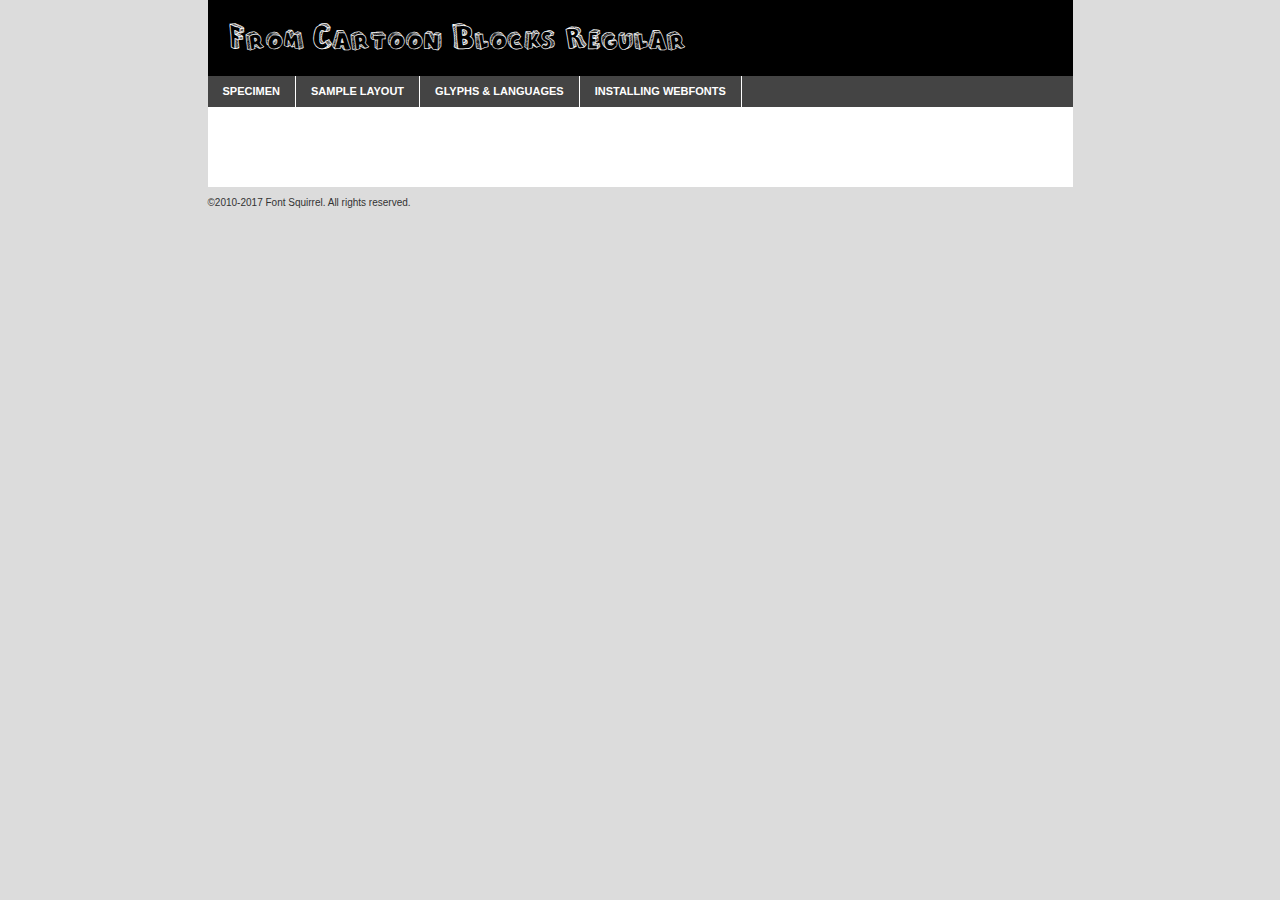
<file: fonts/fcb-demo.html>
<!DOCTYPE html PUBLIC "-//W3C//DTD XHTML 1.0 Transitional//EN"
	"http://www.w3.org/TR/xhtml1/DTD/xhtml1-transitional.dtd">

<html xmlns="http://www.w3.org/1999/xhtml" xml:lang="en" lang="en">
<head>
	<meta http-equiv="Content-Type" content="text/html; charset=utf-8" />
	<script src="http://ajax.googleapis.com/ajax/libs/jquery/1.7.2/jquery.min.js" type="text/javascript" charset="utf-8"></script>
	<script type="text/javascript">
	(function($){$.fn.easyTabs=function(option){var param=jQuery.extend({fadeSpeed:"fast",defaultContent:1,activeClass:'active'},option);$(this).each(function(){var thisId="#"+this.id;if(param.defaultContent==''){param.defaultContent=1;}
	if(typeof param.defaultContent=="number")
	{var defaultTab=$(thisId+" .tabs li:eq("+(param.defaultContent-1)+") a").attr('href').substr(1);}else{var defaultTab=param.defaultContent;}
	$(thisId+" .tabs li a").each(function(){var tabToHide=$(this).attr('href').substr(1);$("#"+tabToHide).addClass('easytabs-tab-content');});hideAll();changeContent(defaultTab);function hideAll(){$(thisId+" .easytabs-tab-content").hide();}
	function changeContent(tabId){hideAll();$(thisId+" .tabs li").removeClass(param.activeClass);$(thisId+" .tabs li a[href=#"+tabId+"]").closest('li').addClass(param.activeClass);if(param.fadeSpeed!="none")
	{$(thisId+" #"+tabId).fadeIn(param.fadeSpeed);}else{$(thisId+" #"+tabId).show();}}
	$(thisId+" .tabs li").click(function(){var tabId=$(this).find('a').attr('href').substr(1);changeContent(tabId);return false;});});}})(jQuery);
	</script>
	<link rel="stylesheet" href="specimen_files/specimen_stylesheet.css" type="text/css" charset="utf-8" />
	<link rel="stylesheet" href="stylesheet.css" type="text/css" charset="utf-8" />

	<style type="text/css">
					body{
				font-family: 'from_cartoon_blocksregular';
							}
		</style>

	<title>From Cartoon Blocks Regular Specimen</title>
	
	
	<script type="text/javascript" charset="utf-8">
		$(document).ready(function() {
			$('#container').easyTabs({defaultContent:1});
		});
	</script>
</head>

<body>
<div id="container">
	<div id="header">
		From Cartoon Blocks Regular	</div>
	<ul class="tabs">
		<li><a href="#specimen">Specimen</a></li>
		<li><a href="#layout">Sample Layout</a></li>
				<li><a href="#glyphs">Glyphs &amp; Languages</a></li>
		<li><a href="#installing">Installing Webfonts</a></li>
		
	</ul>
	
	<div id="main_content">

		
			<div id="specimen">
		
				<div class="section">
					<div class="grid12 firstcol">
						<div class="huge">AaBb</div>
					</div>
				</div>
		
				<div class="section">
					<div class="glyph_range">A&#x200B;B&#x200b;C&#x200b;D&#x200b;E&#x200b;F&#x200b;G&#x200b;H&#x200b;I&#x200b;J&#x200b;K&#x200b;L&#x200b;M&#x200b;N&#x200b;O&#x200b;P&#x200b;Q&#x200b;R&#x200b;S&#x200b;T&#x200b;U&#x200b;V&#x200b;W&#x200b;X&#x200b;Y&#x200b;Z&#x200b;a&#x200b;b&#x200b;c&#x200b;d&#x200b;e&#x200b;f&#x200b;g&#x200b;h&#x200b;i&#x200b;j&#x200b;k&#x200b;l&#x200b;m&#x200b;n&#x200b;o&#x200b;p&#x200b;q&#x200b;r&#x200b;s&#x200b;t&#x200b;u&#x200b;v&#x200b;w&#x200b;x&#x200b;y&#x200b;z&#x200b;1&#x200b;2&#x200b;3&#x200b;4&#x200b;5&#x200b;6&#x200b;7&#x200b;8&#x200b;9&#x200b;0&#x200b;&amp;&#x200b;.&#x200b;,&#x200b;?&#x200b;!&#x200b;&#64;&#x200b;(&#x200b;)&#x200b;#&#x200b;$&#x200b;%&#x200b;*&#x200b;+&#x200b;-&#x200b;=&#x200b;:&#x200b;;</div>
				</div>
				<div class="section">
					<div class="grid12 firstcol">
						<table class="sample_table">
							<tr><td>10</td><td class="size10">abcdefghijklmnopqrstuvwxyzABCDEFGHIJKLMNOPQRSTUVWXYZ0123456789abcdefghijklmnopqrstuvwxyzABCDEFGHIJKLMNOPQRSTUVWXYZ0123456789abcdefghijklmnopqrstuvwxyzABCDEFGHIJKLMNOPQRSTUVWXYZ</td></tr>
							<tr><td>11</td><td class="size11">abcdefghijklmnopqrstuvwxyzABCDEFGHIJKLMNOPQRSTUVWXYZ0123456789abcdefghijklmnopqrstuvwxyzABCDEFGHIJKLMNOPQRSTUVWXYZ0123456789abcdefghijklmnopqrstuvwxyzABCDEFGHIJKLMNOPQRSTUVWXYZ</td></tr>
							<tr><td>12</td><td class="size12">abcdefghijklmnopqrstuvwxyzABCDEFGHIJKLMNOPQRSTUVWXYZ0123456789abcdefghijklmnopqrstuvwxyzABCDEFGHIJKLMNOPQRSTUVWXYZ0123456789abcdefghijklmnopqrstuvwxyzABCDEFGHIJKLMNOPQRSTUVWXYZ</td></tr>
							<tr><td>13</td><td class="size13">abcdefghijklmnopqrstuvwxyzABCDEFGHIJKLMNOPQRSTUVWXYZ0123456789abcdefghijklmnopqrstuvwxyzABCDEFGHIJKLMNOPQRSTUVWXYZ0123456789abcdefghijklmnopqrstuvwxyzABCDEFGHIJKLMNOPQRSTUVWXYZ</td></tr>
							<tr><td>14</td><td class="size14">abcdefghijklmnopqrstuvwxyzABCDEFGHIJKLMNOPQRSTUVWXYZ0123456789abcdefghijklmnopqrstuvwxyzABCDEFGHIJKLMNOPQRSTUVWXYZ0123456789abcdefghijklmnopqrstuvwxyzABCDEFGHIJKLMNOPQRSTUVWXYZ</td></tr>
							<tr><td>16</td><td class="size16">abcdefghijklmnopqrstuvwxyzABCDEFGHIJKLMNOPQRSTUVWXYZ0123456789abcdefghijklmnopqrstuvwxyzABCDEFGHIJKLMNOPQRSTUVWXYZ</td></tr>
							<tr><td>18</td><td class="size18">abcdefghijklmnopqrstuvwxyzABCDEFGHIJKLMNOPQRSTUVWXYZ0123456789abcdefghijklmnopqrstuvwxyzABCDEFGHIJKLMNOPQRSTUVWXYZ</td></tr>
							<tr><td>20</td><td class="size20">abcdefghijklmnopqrstuvwxyzABCDEFGHIJKLMNOPQRSTUVWXYZ0123456789abcdefghijklmnopqrstuvwxyzABCDEFGHIJKLMNOPQRSTUVWXYZ</td></tr>
							<tr><td>24</td><td class="size24">abcdefghijklmnopqrstuvwxyzABCDEFGHIJKLMNOPQRSTUVWXYZ0123456789abcdefghijklmnopqrstuvwxyzABCDEFGHIJKLMNOPQRSTUVWXYZ</td></tr>
							<tr><td>30</td><td class="size30">abcdefghijklmnopqrstuvwxyzABCDEFGHIJKLMNOPQRSTUVWXYZ0123456789abcdefghijklmnopqrstuvwxyzABCDEFGHIJKLMNOPQRSTUVWXYZ</td></tr>
							<tr><td>36</td><td class="size36">abcdefghijklmnopqrstuvwxyzABCDEFGHIJKLMNOPQRSTUVWXYZ0123456789abcdefghijklmnopqrstuvwxyzABCDEFGHIJKLMNOPQRSTUVWXYZ</td></tr>
							<tr><td>48</td><td class="size48">abcdefghijklmnopqrstuvwxyzABCDEFGHIJKLMNOPQRSTUVWXYZ0123456789abcdefghijklmnopqrstuvwxyzABCDEFGHIJKLMNOPQRSTUVWXYZ</td></tr>
							<tr><td>60</td><td class="size60">abcdefghijklmnopqrstuvwxyzABCDEFGHIJKLMNOPQRSTUVWXYZ0123456789abcdefghijklmnopqrstuvwxyzABCDEFGHIJKLMNOPQRSTUVWXYZ</td></tr>
							<tr><td>72</td><td class="size72">abcdefghijklmnopqrstuvwxyzABCDEFGHIJKLMNOPQRSTUVWXYZ0123456789abcdefghijklmnopqrstuvwxyzABCDEFGHIJKLMNOPQRSTUVWXYZ</td></tr>
							<tr><td>90</td><td class="size90">abcdefghijklmnopqrstuvwxyzABCDEFGHIJKLMNOPQRSTUVWXYZ0123456789abcdefghijklmnopqrstuvwxyzABCDEFGHIJKLMNOPQRSTUVWXYZ</td></tr>
						</table>
				
					</div>
			
				</div>
		
		
		
								<div class="section" id="bodycomparison">


										<div id="xheight">
				<div class="fontbody">&#x25FC;&#x25FC;&#x25FC;&#x25FC;&#x25FC;&#x25FC;&#x25FC;&#x25FC;&#x25FC;&#x25FC;&#x25FC;&#x25FC;&#x25FC;&#x25FC;&#x25FC;&#x25FC;&#x25FC;&#x25FC;&#x25FC;&#x25FC;&#x25FC;&#x25FC;&#x25FC;&#x25FC;&#x25FC;&#x25FC;&#x25FC;&#x25FC;&#x25FC;&#x25FC;&#x25FC;&#x25FC;&#x25FC;&#x25FC;&#x25FC;&#x25FC;&#x25FC;&#x25FC;&#x25FC;&#x25FC;&#x25FC;&#x25FC;&#x25FC;&#x25FC;&#x25FC;&#x25FC;&#x25FC;&#x25FC;&#x25FC;&#x25FC;&#x25FC;&#x25FC;&#x25FC;&#x25FC;&#x25FC;&#x25FC;&#x25FC;&#x25FC;&#x25FC;&#x25FC;&#x25FC;&#x25FC;&#x25FC;&#x25FC;&#x25FC;&#x25FC;&#x25FC;&#x25FC;&#x25FC;&#x25FC;&#x25FC;&#x25FC;&#x25FC;&#x25FC;&#x25FC;&#x25FC;&#x25FC;&#x25FC;&#x25FC;&#x25FC;&#x25FC;&#x25FC;&#x25FC;&#x25FC;&#x25FC;&#x25FC;&#x25FC;&#x25FC;&#x25FC;&#x25FC;&#x25FC;&#x25FC;&#x25FC;&#x25FC;&#x25FC;&#x25FC;&#x25FC;&#x25FC;&#x25FC;body</div><div class="arialbody">body</div><div class="verdanabody">body</div><div class="georgiabody">body</div></div>
										<div class="fontbody" style="z-index:1">
											body<span>From Cartoon Blocks Regular</span>
										</div>
										<div class="arialbody" style="z-index:1">
											body<span>Arial</span>
										</div>
										<div class="verdanabody" style="z-index:1">
											body<span>Verdana</span>
										</div>
										<div class="georgiabody" style="z-index:1">
											body<span>Georgia</span>
										</div>



								</div>
		
		
				<div class="section psample psample_row1" id="">
					
					<div class="grid2 firstcol">
						<p class="size10"><span>10.</span>Aenean lacinia bibendum nulla sed consectetur. Fusce dapibus, tellus ac cursus commodo, tortor mauris condimentum nibh, ut fermentum massa justo sit amet risus. Nullam id dolor id nibh ultricies vehicula ut id elit. Cum sociis natoque penatibus et magnis dis parturient montes, nascetur ridiculus mus. Nulla vitae elit libero, a pharetra augue.</p>
			
					</div>
					<div class="grid3">
						<p class="size11"><span>11.</span>Aenean lacinia bibendum nulla sed consectetur. Fusce dapibus, tellus ac cursus commodo, tortor mauris condimentum nibh, ut fermentum massa justo sit amet risus. Nullam id dolor id nibh ultricies vehicula ut id elit. Cum sociis natoque penatibus et magnis dis parturient montes, nascetur ridiculus mus. Nulla vitae elit libero, a pharetra augue.</p>
			
					</div>
					<div class="grid3">
						<p class="size12"><span>12.</span>Aenean lacinia bibendum nulla sed consectetur. Fusce dapibus, tellus ac cursus commodo, tortor mauris condimentum nibh, ut fermentum massa justo sit amet risus. Nullam id dolor id nibh ultricies vehicula ut id elit. Cum sociis natoque penatibus et magnis dis parturient montes, nascetur ridiculus mus. Nulla vitae elit libero, a pharetra augue.</p>
			
					</div>
					<div class="grid4">
						<p class="size13"><span>13.</span>Aenean lacinia bibendum nulla sed consectetur. Fusce dapibus, tellus ac cursus commodo, tortor mauris condimentum nibh, ut fermentum massa justo sit amet risus. Nullam id dolor id nibh ultricies vehicula ut id elit. Cum sociis natoque penatibus et magnis dis parturient montes, nascetur ridiculus mus. Nulla vitae elit libero, a pharetra augue.</p>
			
					</div>
					<div class="white_blend"></div>
					
				</div>
				<div class="section psample psample_row2" id="">
					<div class="grid3 firstcol">
						<p class="size14"><span>14.</span>Aenean lacinia bibendum nulla sed consectetur. Fusce dapibus, tellus ac cursus commodo, tortor mauris condimentum nibh, ut fermentum massa justo sit amet risus. Nullam id dolor id nibh ultricies vehicula ut id elit. Cum sociis natoque penatibus et magnis dis parturient montes, nascetur ridiculus mus. Nulla vitae elit libero, a pharetra augue.</p>
			
					</div>
					<div class="grid4">
						<p class="size16"><span>16.</span>Aenean lacinia bibendum nulla sed consectetur. Fusce dapibus, tellus ac cursus commodo, tortor mauris condimentum nibh, ut fermentum massa justo sit amet risus. Nullam id dolor id nibh ultricies vehicula ut id elit. Cum sociis natoque penatibus et magnis dis parturient montes, nascetur ridiculus mus. Nulla vitae elit libero, a pharetra augue.</p>
			
					</div>
					<div class="grid5">
						<p class="size18"><span>18.</span>Aenean lacinia bibendum nulla sed consectetur. Fusce dapibus, tellus ac cursus commodo, tortor mauris condimentum nibh, ut fermentum massa justo sit amet risus. Nullam id dolor id nibh ultricies vehicula ut id elit. Cum sociis natoque penatibus et magnis dis parturient montes, nascetur ridiculus mus. Nulla vitae elit libero, a pharetra augue.</p>
			
					</div>

					<div class="white_blend"></div>

				</div>
				
				<div class="section psample psample_row3" id="">
					<div class="grid5 firstcol">
						<p class="size20"><span>20.</span>Aenean lacinia bibendum nulla sed consectetur. Fusce dapibus, tellus ac cursus commodo, tortor mauris condimentum nibh, ut fermentum massa justo sit amet risus. Nullam id dolor id nibh ultricies vehicula ut id elit. Cum sociis natoque penatibus et magnis dis parturient montes, nascetur ridiculus mus. Nulla vitae elit libero, a pharetra augue.</p>
					</div>
					<div class="grid7">
						<p class="size24"><span>24.</span>Aenean lacinia bibendum nulla sed consectetur. Fusce dapibus, tellus ac cursus commodo, tortor mauris condimentum nibh, ut fermentum massa justo sit amet risus. Nullam id dolor id nibh ultricies vehicula ut id elit. Cum sociis natoque penatibus et magnis dis parturient montes, nascetur ridiculus mus. Nulla vitae elit libero, a pharetra augue.</p>
					</div>
					
					<div class="white_blend"></div>
					
				</div>
				
				<div class="section psample psample_row4" id="">
					<div class="grid12 firstcol">
						<p class="size30"><span>30.</span>Aenean lacinia bibendum nulla sed consectetur. Fusce dapibus, tellus ac cursus commodo, tortor mauris condimentum nibh, ut fermentum massa justo sit amet risus. Nullam id dolor id nibh ultricies vehicula ut id elit. Cum sociis natoque penatibus et magnis dis parturient montes, nascetur ridiculus mus. Nulla vitae elit libero, a pharetra augue.</p>
					</div>
					<div class="white_blend"></div>
					
				</div>
				
				
				
				<div class="section psample psample_row1 fullreverse">
					<div class="grid2 firstcol">
						<p class="size10"><span>10.</span>Aenean lacinia bibendum nulla sed consectetur. Fusce dapibus, tellus ac cursus commodo, tortor mauris condimentum nibh, ut fermentum massa justo sit amet risus. Nullam id dolor id nibh ultricies vehicula ut id elit. Cum sociis natoque penatibus et magnis dis parturient montes, nascetur ridiculus mus. Nulla vitae elit libero, a pharetra augue.</p>
			
					</div>
					<div class="grid3">
						<p class="size11"><span>11.</span>Aenean lacinia bibendum nulla sed consectetur. Fusce dapibus, tellus ac cursus commodo, tortor mauris condimentum nibh, ut fermentum massa justo sit amet risus. Nullam id dolor id nibh ultricies vehicula ut id elit. Cum sociis natoque penatibus et magnis dis parturient montes, nascetur ridiculus mus. Nulla vitae elit libero, a pharetra augue.</p>
			
					</div>
					<div class="grid3">
						<p class="size12"><span>12.</span>Aenean lacinia bibendum nulla sed consectetur. Fusce dapibus, tellus ac cursus commodo, tortor mauris condimentum nibh, ut fermentum massa justo sit amet risus. Nullam id dolor id nibh ultricies vehicula ut id elit. Cum sociis natoque penatibus et magnis dis parturient montes, nascetur ridiculus mus. Nulla vitae elit libero, a pharetra augue.</p>
			
					</div>
					<div class="grid4">
						<p class="size13"><span>13.</span>Aenean lacinia bibendum nulla sed consectetur. Fusce dapibus, tellus ac cursus commodo, tortor mauris condimentum nibh, ut fermentum massa justo sit amet risus. Nullam id dolor id nibh ultricies vehicula ut id elit. Cum sociis natoque penatibus et magnis dis parturient montes, nascetur ridiculus mus. Nulla vitae elit libero, a pharetra augue.</p>
			
					</div>
					<div class="black_blend"></div>
					
				</div>
				
				<div class="section psample psample_row2 fullreverse">
					<div class="grid3 firstcol">
						<p class="size14"><span>14.</span>Aenean lacinia bibendum nulla sed consectetur. Fusce dapibus, tellus ac cursus commodo, tortor mauris condimentum nibh, ut fermentum massa justo sit amet risus. Nullam id dolor id nibh ultricies vehicula ut id elit. Cum sociis natoque penatibus et magnis dis parturient montes, nascetur ridiculus mus. Nulla vitae elit libero, a pharetra augue.</p>
			
					</div>
					<div class="grid4">
						<p class="size16"><span>16.</span>Aenean lacinia bibendum nulla sed consectetur. Fusce dapibus, tellus ac cursus commodo, tortor mauris condimentum nibh, ut fermentum massa justo sit amet risus. Nullam id dolor id nibh ultricies vehicula ut id elit. Cum sociis natoque penatibus et magnis dis parturient montes, nascetur ridiculus mus. Nulla vitae elit libero, a pharetra augue.</p>
			
					</div>
					<div class="grid5">
						<p class="size18"><span>18.</span>Aenean lacinia bibendum nulla sed consectetur. Fusce dapibus, tellus ac cursus commodo, tortor mauris condimentum nibh, ut fermentum massa justo sit amet risus. Nullam id dolor id nibh ultricies vehicula ut id elit. Cum sociis natoque penatibus et magnis dis parturient montes, nascetur ridiculus mus. Nulla vitae elit libero, a pharetra augue.</p>
			
					</div>
					<div class="black_blend"></div>

				</div>
				
				<div class="section psample fullreverse psample_row3" id="">
					<div class="grid5 firstcol">
						<p class="size20"><span>20.</span>Aenean lacinia bibendum nulla sed consectetur. Fusce dapibus, tellus ac cursus commodo, tortor mauris condimentum nibh, ut fermentum massa justo sit amet risus. Nullam id dolor id nibh ultricies vehicula ut id elit. Cum sociis natoque penatibus et magnis dis parturient montes, nascetur ridiculus mus. Nulla vitae elit libero, a pharetra augue.</p>
					</div>
					<div class="grid7">
						<p class="size24"><span>24.</span>Aenean lacinia bibendum nulla sed consectetur. Fusce dapibus, tellus ac cursus commodo, tortor mauris condimentum nibh, ut fermentum massa justo sit amet risus. Nullam id dolor id nibh ultricies vehicula ut id elit. Cum sociis natoque penatibus et magnis dis parturient montes, nascetur ridiculus mus. Nulla vitae elit libero, a pharetra augue.</p>
					</div>
					
					<div class="black_blend"></div>
					
				</div>
				
				<div class="section psample fullreverse psample_row4" id="" style="border-bottom: 20px #000 solid;">
					<div class="grid12 firstcol">
						<p class="size30"><span>30.</span>Aenean lacinia bibendum nulla sed consectetur. Fusce dapibus, tellus ac cursus commodo, tortor mauris condimentum nibh, ut fermentum massa justo sit amet risus. Nullam id dolor id nibh ultricies vehicula ut id elit. Cum sociis natoque penatibus et magnis dis parturient montes, nascetur ridiculus mus. Nulla vitae elit libero, a pharetra augue.</p>
					</div>
					<div class="black_blend"></div>
					
				</div>
				
				
				
				
			</div>
			
			<div id="layout">
				
				<div class="section">
					
					<div class="grid12 firstcol">
						<h1>Lorem Ipsum Dolor</h1>
						<h2>Etiam porta sem malesuada magna mollis euismod</h2>
						
						<p class="byline">By <a href="#link">Aenean Lacinia</a></p>
					</div>
				</div>
				<div class="section">
					<div class="grid8 firstcol">
						<p class="large">Donec sed odio dui. Morbi leo risus, porta ac consectetur ac, vestibulum at eros. Fusce dapibus, tellus ac cursus commodo, tortor mauris condimentum nibh, ut fermentum massa justo sit amet risus. </p>

						
						<h3>Pellentesque ornare sem</h3>

						<p>Maecenas sed diam eget risus varius blandit sit amet non magna. Maecenas faucibus mollis interdum. Donec ullamcorper nulla non metus auctor fringilla. Nullam id dolor id nibh ultricies vehicula ut id elit. Nullam id dolor id nibh ultricies vehicula ut id elit. </p>

						<p>Aenean eu leo quam. Pellentesque ornare sem lacinia quam venenatis vestibulum. Lorem ipsum dolor sit amet, consectetur adipiscing elit. Cum sociis natoque penatibus et magnis dis parturient montes, nascetur ridiculus mus. </p>

						<p>Nulla vitae elit libero, a pharetra augue. Praesent commodo cursus magna, vel scelerisque nisl consectetur et. Aenean lacinia bibendum nulla sed consectetur. </p>

						<p>Nullam quis risus eget urna mollis ornare vel eu leo. Nullam quis risus eget urna mollis ornare vel eu leo. Maecenas sed diam eget risus varius blandit sit amet non magna. Donec ullamcorper nulla non metus auctor fringilla. </p>

						<h3>Cras mattis consectetur</h3>

						<p>Aenean eu leo quam. Pellentesque ornare sem lacinia quam venenatis vestibulum. Aenean lacinia bibendum nulla sed consectetur. Integer posuere erat a ante venenatis dapibus posuere velit aliquet. Cras mattis consectetur purus sit amet fermentum. </p>

						<p>Nullam id dolor id nibh ultricies vehicula ut id elit. Nullam quis risus eget urna mollis ornare vel eu leo. Cras mattis consectetur purus sit amet fermentum.</p>
					</div>
					
					<div class="grid4 sidebar">
						
						<div class="box reverse">
							<p class="last">Nullam quis risus eget urna mollis ornare vel eu leo. Donec ullamcorper nulla non metus auctor fringilla. Cras mattis consectetur purus sit amet fermentum. Sed posuere consectetur est at lobortis. Lorem ipsum dolor sit amet, consectetur adipiscing elit. </p>
						</div>
						
						<p class="caption">Maecenas sed diam eget risus varius.</p>

						<p>Vestibulum id ligula porta felis euismod semper. Integer posuere erat a ante venenatis dapibus posuere velit aliquet. Vestibulum id ligula porta felis euismod semper. Sed posuere consectetur est at lobortis. Maecenas sed diam eget risus varius blandit sit amet non magna. Fusce dapibus, tellus ac cursus commodo, tortor mauris condimentum nibh, ut fermentum massa justo sit amet risus. </p>

					

						<p>Duis mollis, est non commodo luctus, nisi erat porttitor ligula, eget lacinia odio sem nec elit. Aenean lacinia bibendum nulla sed consectetur. Vivamus sagittis lacus vel augue laoreet rutrum faucibus dolor auctor. Aenean lacinia bibendum nulla sed consectetur. Nullam quis risus eget urna mollis ornare vel eu leo. </p>

						<p>Praesent commodo cursus magna, vel scelerisque nisl consectetur et. Donec ullamcorper nulla non metus auctor fringilla. Maecenas faucibus mollis interdum. Fusce dapibus, tellus ac cursus commodo, tortor mauris condimentum nibh, ut fermentum massa justo sit amet risus. </p>

					</div>
				</div>
				
			</div>


			



		<div id="glyphs">
			<div class="section">
				<div class="grid12 firstcol">
			
				<h1>Language Support</h1>
				<p>The subset of From Cartoon Blocks Regular in this kit supports the following languages:<br />
			
					Albanian, Basque, Breton, Chamorro, Danish, Dutch, English, Faroese, Finnish, French, Frisian, Galician, German, Icelandic, Italian, Malagasy, Norwegian, Portuguese, Spanish, Alsatian, Aragonese, Arapaho, Arrernte, Asturian, Aymara, Bislama, Cebuano, Corsican, Fijian, French_creole, Genoese, Gilbertese, Greenlandic, Haitian_creole, Hiligaynon, Hmong, Hopi, Ibanag, Iloko_ilokano, Indonesian, Interglossa_glosa, Interlingua, Irish_gaelic, Jerriais, Lojban, Lombard, Luxembourgeois, Manx, Mohawk, Norfolk_pitcairnese, Occitan, Oromo, Pangasinan, Papiamento, Piedmontese, Potawatomi, Rhaeto-romance, Romansh, Rotokas, Sami_lule, Samoan, Sardinian, Scots_gaelic, Seychelles_creole, Shona, Sicilian, Somali, Southern_ndebele, Swahili, Swati_swazi, Tagalog_filipino_pilipino, Tetum, Tok_pisin, Uyghur_latinized, Volapuk, Walloon, Warlpiri, Xhosa, Yapese, Zulu, Latinbasic, Ubasic, Demo				</p>
				<h1>Glyph Chart</h1>
				<p>The subset of From Cartoon Blocks Regular in this kit includes all the glyphs listed below. Unicode entities are included above each glyph to help you insert individual characters into your layout.</p>
				<div id="glyph_chart">
			
																				 <div><p>&amp;#13;</p>&#13;</div>
																				 <div><p>&amp;#32;</p>&#32;</div>
																				 <div><p>&amp;#33;</p>&#33;</div>
																				 <div><p>&amp;#34;</p>&#34;</div>
																				 <div><p>&amp;#35;</p>&#35;</div>
																				 <div><p>&amp;#36;</p>&#36;</div>
																				 <div><p>&amp;#37;</p>&#37;</div>
																				 <div><p>&amp;#38;</p>&#38;</div>
																				 <div><p>&amp;#39;</p>&#39;</div>
																				 <div><p>&amp;#40;</p>&#40;</div>
																				 <div><p>&amp;#41;</p>&#41;</div>
																				 <div><p>&amp;#42;</p>&#42;</div>
																				 <div><p>&amp;#43;</p>&#43;</div>
																				 <div><p>&amp;#44;</p>&#44;</div>
																				 <div><p>&amp;#45;</p>&#45;</div>
																				 <div><p>&amp;#46;</p>&#46;</div>
																				 <div><p>&amp;#47;</p>&#47;</div>
																				 <div><p>&amp;#48;</p>&#48;</div>
																				 <div><p>&amp;#49;</p>&#49;</div>
																				 <div><p>&amp;#50;</p>&#50;</div>
																				 <div><p>&amp;#51;</p>&#51;</div>
																				 <div><p>&amp;#52;</p>&#52;</div>
																				 <div><p>&amp;#53;</p>&#53;</div>
																				 <div><p>&amp;#54;</p>&#54;</div>
																				 <div><p>&amp;#55;</p>&#55;</div>
																				 <div><p>&amp;#56;</p>&#56;</div>
																				 <div><p>&amp;#57;</p>&#57;</div>
																				 <div><p>&amp;#58;</p>&#58;</div>
																				 <div><p>&amp;#59;</p>&#59;</div>
																				 <div><p>&amp;#60;</p>&#60;</div>
																				 <div><p>&amp;#61;</p>&#61;</div>
																				 <div><p>&amp;#62;</p>&#62;</div>
																				 <div><p>&amp;#63;</p>&#63;</div>
																				 <div><p>&amp;#64;</p>&#64;</div>
																				 <div><p>&amp;#65;</p>&#65;</div>
																				 <div><p>&amp;#66;</p>&#66;</div>
																				 <div><p>&amp;#67;</p>&#67;</div>
																				 <div><p>&amp;#68;</p>&#68;</div>
																				 <div><p>&amp;#69;</p>&#69;</div>
																				 <div><p>&amp;#70;</p>&#70;</div>
																				 <div><p>&amp;#71;</p>&#71;</div>
																				 <div><p>&amp;#72;</p>&#72;</div>
																				 <div><p>&amp;#73;</p>&#73;</div>
																				 <div><p>&amp;#74;</p>&#74;</div>
																				 <div><p>&amp;#75;</p>&#75;</div>
																				 <div><p>&amp;#76;</p>&#76;</div>
																				 <div><p>&amp;#77;</p>&#77;</div>
																				 <div><p>&amp;#78;</p>&#78;</div>
																				 <div><p>&amp;#79;</p>&#79;</div>
																				 <div><p>&amp;#80;</p>&#80;</div>
																				 <div><p>&amp;#81;</p>&#81;</div>
																				 <div><p>&amp;#82;</p>&#82;</div>
																				 <div><p>&amp;#83;</p>&#83;</div>
																				 <div><p>&amp;#84;</p>&#84;</div>
																				 <div><p>&amp;#85;</p>&#85;</div>
																				 <div><p>&amp;#86;</p>&#86;</div>
																				 <div><p>&amp;#87;</p>&#87;</div>
																				 <div><p>&amp;#88;</p>&#88;</div>
																				 <div><p>&amp;#89;</p>&#89;</div>
																				 <div><p>&amp;#90;</p>&#90;</div>
																				 <div><p>&amp;#91;</p>&#91;</div>
																				 <div><p>&amp;#92;</p>&#92;</div>
																				 <div><p>&amp;#93;</p>&#93;</div>
																				 <div><p>&amp;#94;</p>&#94;</div>
																				 <div><p>&amp;#95;</p>&#95;</div>
																				 <div><p>&amp;#96;</p>&#96;</div>
																				 <div><p>&amp;#97;</p>&#97;</div>
																				 <div><p>&amp;#98;</p>&#98;</div>
																				 <div><p>&amp;#99;</p>&#99;</div>
																				 <div><p>&amp;#100;</p>&#100;</div>
																				 <div><p>&amp;#101;</p>&#101;</div>
																				 <div><p>&amp;#102;</p>&#102;</div>
																				 <div><p>&amp;#103;</p>&#103;</div>
																				 <div><p>&amp;#104;</p>&#104;</div>
																				 <div><p>&amp;#105;</p>&#105;</div>
																				 <div><p>&amp;#106;</p>&#106;</div>
																				 <div><p>&amp;#107;</p>&#107;</div>
																				 <div><p>&amp;#108;</p>&#108;</div>
																				 <div><p>&amp;#109;</p>&#109;</div>
																				 <div><p>&amp;#110;</p>&#110;</div>
																				 <div><p>&amp;#111;</p>&#111;</div>
																				 <div><p>&amp;#112;</p>&#112;</div>
																				 <div><p>&amp;#113;</p>&#113;</div>
																				 <div><p>&amp;#114;</p>&#114;</div>
																				 <div><p>&amp;#115;</p>&#115;</div>
																				 <div><p>&amp;#116;</p>&#116;</div>
																				 <div><p>&amp;#117;</p>&#117;</div>
																				 <div><p>&amp;#118;</p>&#118;</div>
																				 <div><p>&amp;#119;</p>&#119;</div>
																				 <div><p>&amp;#120;</p>&#120;</div>
																				 <div><p>&amp;#121;</p>&#121;</div>
																				 <div><p>&amp;#122;</p>&#122;</div>
																				 <div><p>&amp;#123;</p>&#123;</div>
																				 <div><p>&amp;#124;</p>&#124;</div>
																				 <div><p>&amp;#125;</p>&#125;</div>
																				 <div><p>&amp;#126;</p>&#126;</div>
																				 <div><p>&amp;#160;</p>&#160;</div>
																				 <div><p>&amp;#161;</p>&#161;</div>
																				 <div><p>&amp;#162;</p>&#162;</div>
																				 <div><p>&amp;#163;</p>&#163;</div>
																				 <div><p>&amp;#164;</p>&#164;</div>
																				 <div><p>&amp;#165;</p>&#165;</div>
																				 <div><p>&amp;#166;</p>&#166;</div>
																				 <div><p>&amp;#167;</p>&#167;</div>
																				 <div><p>&amp;#168;</p>&#168;</div>
																				 <div><p>&amp;#169;</p>&#169;</div>
																				 <div><p>&amp;#170;</p>&#170;</div>
																				 <div><p>&amp;#171;</p>&#171;</div>
																				 <div><p>&amp;#172;</p>&#172;</div>
																				 <div><p>&amp;#173;</p>&#173;</div>
																				 <div><p>&amp;#174;</p>&#174;</div>
																				 <div><p>&amp;#176;</p>&#176;</div>
																				 <div><p>&amp;#177;</p>&#177;</div>
																				 <div><p>&amp;#178;</p>&#178;</div>
																				 <div><p>&amp;#179;</p>&#179;</div>
																				 <div><p>&amp;#180;</p>&#180;</div>
																				 <div><p>&amp;#181;</p>&#181;</div>
																				 <div><p>&amp;#182;</p>&#182;</div>
																				 <div><p>&amp;#183;</p>&#183;</div>
																				 <div><p>&amp;#184;</p>&#184;</div>
																				 <div><p>&amp;#185;</p>&#185;</div>
																				 <div><p>&amp;#186;</p>&#186;</div>
																				 <div><p>&amp;#187;</p>&#187;</div>
																				 <div><p>&amp;#188;</p>&#188;</div>
																				 <div><p>&amp;#189;</p>&#189;</div>
																				 <div><p>&amp;#190;</p>&#190;</div>
																				 <div><p>&amp;#191;</p>&#191;</div>
																				 <div><p>&amp;#192;</p>&#192;</div>
																				 <div><p>&amp;#193;</p>&#193;</div>
																				 <div><p>&amp;#194;</p>&#194;</div>
																				 <div><p>&amp;#195;</p>&#195;</div>
																				 <div><p>&amp;#196;</p>&#196;</div>
																				 <div><p>&amp;#197;</p>&#197;</div>
																				 <div><p>&amp;#198;</p>&#198;</div>
																				 <div><p>&amp;#199;</p>&#199;</div>
																				 <div><p>&amp;#200;</p>&#200;</div>
																				 <div><p>&amp;#201;</p>&#201;</div>
																				 <div><p>&amp;#202;</p>&#202;</div>
																				 <div><p>&amp;#203;</p>&#203;</div>
																				 <div><p>&amp;#204;</p>&#204;</div>
																				 <div><p>&amp;#205;</p>&#205;</div>
																				 <div><p>&amp;#206;</p>&#206;</div>
																				 <div><p>&amp;#207;</p>&#207;</div>
																				 <div><p>&amp;#208;</p>&#208;</div>
																				 <div><p>&amp;#209;</p>&#209;</div>
																				 <div><p>&amp;#210;</p>&#210;</div>
																				 <div><p>&amp;#211;</p>&#211;</div>
																				 <div><p>&amp;#212;</p>&#212;</div>
																				 <div><p>&amp;#213;</p>&#213;</div>
																				 <div><p>&amp;#214;</p>&#214;</div>
																				 <div><p>&amp;#215;</p>&#215;</div>
																				 <div><p>&amp;#216;</p>&#216;</div>
																				 <div><p>&amp;#217;</p>&#217;</div>
																				 <div><p>&amp;#218;</p>&#218;</div>
																				 <div><p>&amp;#219;</p>&#219;</div>
																				 <div><p>&amp;#220;</p>&#220;</div>
																				 <div><p>&amp;#221;</p>&#221;</div>
																				 <div><p>&amp;#222;</p>&#222;</div>
																				 <div><p>&amp;#223;</p>&#223;</div>
																				 <div><p>&amp;#224;</p>&#224;</div>
																				 <div><p>&amp;#225;</p>&#225;</div>
																				 <div><p>&amp;#226;</p>&#226;</div>
																				 <div><p>&amp;#227;</p>&#227;</div>
																				 <div><p>&amp;#228;</p>&#228;</div>
																				 <div><p>&amp;#229;</p>&#229;</div>
																				 <div><p>&amp;#230;</p>&#230;</div>
																				 <div><p>&amp;#231;</p>&#231;</div>
																				 <div><p>&amp;#232;</p>&#232;</div>
																				 <div><p>&amp;#233;</p>&#233;</div>
																				 <div><p>&amp;#234;</p>&#234;</div>
																				 <div><p>&amp;#235;</p>&#235;</div>
																				 <div><p>&amp;#236;</p>&#236;</div>
																				 <div><p>&amp;#237;</p>&#237;</div>
																				 <div><p>&amp;#238;</p>&#238;</div>
																				 <div><p>&amp;#239;</p>&#239;</div>
																				 <div><p>&amp;#240;</p>&#240;</div>
																				 <div><p>&amp;#241;</p>&#241;</div>
																				 <div><p>&amp;#242;</p>&#242;</div>
																				 <div><p>&amp;#243;</p>&#243;</div>
																				 <div><p>&amp;#244;</p>&#244;</div>
																				 <div><p>&amp;#245;</p>&#245;</div>
																				 <div><p>&amp;#246;</p>&#246;</div>
																				 <div><p>&amp;#247;</p>&#247;</div>
																				 <div><p>&amp;#248;</p>&#248;</div>
																				 <div><p>&amp;#249;</p>&#249;</div>
																				 <div><p>&amp;#250;</p>&#250;</div>
																				 <div><p>&amp;#251;</p>&#251;</div>
																				 <div><p>&amp;#252;</p>&#252;</div>
																				 <div><p>&amp;#253;</p>&#253;</div>
																				 <div><p>&amp;#254;</p>&#254;</div>
																				 <div><p>&amp;#255;</p>&#255;</div>
																				 <div><p>&amp;#338;</p>&#338;</div>
																				 <div><p>&amp;#339;</p>&#339;</div>
																				 <div><p>&amp;#376;</p>&#376;</div>
																				 <div><p>&amp;#710;</p>&#710;</div>
																				 <div><p>&amp;#732;</p>&#732;</div>
																				 <div><p>&amp;#8192;</p>&#8192;</div>
																				 <div><p>&amp;#8193;</p>&#8193;</div>
																				 <div><p>&amp;#8194;</p>&#8194;</div>
																				 <div><p>&amp;#8195;</p>&#8195;</div>
																				 <div><p>&amp;#8196;</p>&#8196;</div>
																				 <div><p>&amp;#8197;</p>&#8197;</div>
																				 <div><p>&amp;#8198;</p>&#8198;</div>
																				 <div><p>&amp;#8199;</p>&#8199;</div>
																				 <div><p>&amp;#8200;</p>&#8200;</div>
																				 <div><p>&amp;#8201;</p>&#8201;</div>
																				 <div><p>&amp;#8202;</p>&#8202;</div>
																				 <div><p>&amp;#8208;</p>&#8208;</div>
																				 <div><p>&amp;#8209;</p>&#8209;</div>
																				 <div><p>&amp;#8210;</p>&#8210;</div>
																				 <div><p>&amp;#8211;</p>&#8211;</div>
																				 <div><p>&amp;#8212;</p>&#8212;</div>
																				 <div><p>&amp;#8239;</p>&#8239;</div>
																				 <div><p>&amp;#8287;</p>&#8287;</div>
																				 <div><p>&amp;#9724;</p>&#9724;</div>
																																						</div>	
				</div>
		
		
			</div>
		</div>
		
		
		<div id="specs">
			
		</div>
	
		<div id="installing">
			<div class="section">
				<div class="grid7 firstcol">
					<h1>Installing Webfonts</h1>
					
					<p>Webfonts are supported by all major browser platforms but not all in the same way. There are currently four different font formats that must be included in order to target all browsers. This includes TTF, WOFF, EOT and SVG.</p>
					
					<h2>1. Upload your webfonts</h2>
					<p>You must upload your webfont kit to your website. They should be in or near the same directory as your CSS files.</p>
					
					<h2>2. Include the webfont stylesheet</h2>
					<p>A special CSS @font-face declaration helps the various browsers select the appropriate font it needs without causing you a bunch of headaches. Learn more about this syntax by reading the <a href="https://www.fontspring.com/blog/further-hardening-of-the-bulletproof-syntax">Fontspring blog post</a> about it. The code for it is as follows:</p>


<code>
@font-face{ 
	font-family: 'MyWebFont';
	src: url('WebFont.eot');
	src: url('WebFont.eot?#iefix') format('embedded-opentype'),
	     url('WebFont.woff') format('woff'),
	     url('WebFont.ttf') format('truetype'),
	     url('WebFont.svg#webfont') format('svg');
}
</code>

	<p>We've already gone ahead and generated the code for you. All you have to do is link to the stylesheet in your HTML, like this:</p>
	<code>&lt;link rel=&quot;stylesheet&quot; href=&quot;stylesheet.css&quot; type=&quot;text/css&quot; charset=&quot;utf-8&quot; /&gt;</code>

					<h2>3. Modify your own stylesheet</h2>
					<p>To take advantage of your new fonts, you must tell your stylesheet to use them. Look at the original @font-face declaration above and find the property called "font-family." The name linked there will be what you use to reference the font. Prepend that webfont name to the font stack in the "font-family" property, inside the selector you want to change. For example:</p>
<code>p { font-family: 'WebFont', Arial, sans-serif; }</code>

<h2>4. Test</h2>
<p>Getting webfonts to work cross-browser <em>can</em> be tricky. Use the information in the sidebar to help you if you find that fonts aren't loading in a particular browser.</p>
				</div>
				
				<div class="grid5 sidebar">
					<div class="box">
						<h2>Troubleshooting<br />Font-Face Problems</h2>
						<p>Having trouble getting your webfonts to load in your new website? Here are some tips to sort out what might be the problem.</p>

						<h3>Fonts not showing in any browser</h3>

						<p>This sounds like you need to work on the plumbing. You either did not upload the fonts to the correct directory, or you did not link the fonts properly in the CSS. If you've confirmed that all this is correct and you still have a problem, take a look at your .htaccess file and see if requests are getting intercepted.</p>

						<h3>Fonts not loading in iPhone or iPad</h3>

						<p>The most common problem here is that you are serving the fonts from an IIS server. IIS refuses to serve files that have unknown MIME types. If that is the case, you must set the MIME type for SVG to "image/svg+xml" in the server settings. Follow these instructions from Microsoft if you need help.</p>

						<h3>Fonts not loading in Firefox</h3>

						<p>The primary reason for this failure? You are still using a version Firefox older than 3.5. So upgrade already! If that isn't it, then you are very likely serving fonts from a different domain. Firefox requires that all font assets be served from the same domain. Lastly it is possible that you need to add WOFF to your list of MIME types (if you are serving via IIS.)</p>

						<h3>Fonts not loading in IE</h3>

						<p>Are you looking at Internet Explorer on an actual Windows machine or are you cheating by using a service like Adobe BrowserLab? Many of these screenshot services do not render @font-face for IE. Best to test it on a real machine.</p>

						<h3>Fonts not loading in IE9</h3>

						<p>IE9, like Firefox, requires that fonts be served from the same domain as the website. Make sure that is the case.</p>
					</div>
				</div>
			</div>
			
		</div>
	
	</div>
	<div id="footer">
		<p>&copy;2010-2017 Font Squirrel. All rights reserved.</p>
	</div>
</div>
</body>
</html>
</file>
<file: styles/index.css>
@font-face {
    font-family: fcb;
    src: url('/fonts/fcb-webfont.eot');
    src: url('/fonts/fcb-webfont.woff2') format('woff2'),
         url('/fonts/fcb-webfont.woff') format('woff'),
         url('/fonts/fcb-webfont.ttf') format('ttf'),
         url('/fonts/fcb-webfont.otf') format('otf');
    font-weight: normal;
    font-style: normal;

}

body {
    font-family: Georgia;
    font-size: 300%;
    background-image: url(../heart.png);
    background-repeat: repeat;
}

/*.background {
    background-image: url(../heart.svg);
    left: 0;
    right: 0;
    display: block;
    width: 100%;
    height: 100%;
    margin: 0;
    z-index: -1;
    position: absolute;
    background-repeat: repeat;
    
    
    -webkit-filter: opacity(10%);
    -moz-filter: opacity(10%);
    -o-filter: opacity(10%);
    -ms-filter: opacity(10%);
    filter: opacity(10%);
}*/

.rest {
    z-index: 1;
    display: block;
    position: absolute;
    left: 0;
    top: 0;
    width: 100%;
    height: 100%;
}

h1 {
    font-family: "Comic Sans MS", cursive, sans-serif;
    font-size: 100%;
}

h4 {
    font-family: cursive;
    font-size: 50%;
}

.rotate {
    
    transform:rotate(-10deg);
    
    /* Safari */
    -webkit-transform: rotate(-10deg);

    /* Firefox */
    -moz-transform: rotate(-10deg);

    /* IE */
    -ms-transform: rotate(-10deg);

    /* Opera */
    -o-transform: rotate(-10deg);
}

.bottom {
    font-size: 50%;
}

img {
    height: 26px
}

a {
    font-size: 40%;
}

.brand {
    font-size: 50%;
}

.navBack {
    background-color: rgba(255, 250, 255, 0.95);
}

.rl {
    background-color: rgba(255, 255, 255, 0.73);
}

.fiveQs {
    font-size: 45%;
    display: inline-block;
}

.answers {
    font-size: 35%;
    display: inline-block;
}

.rd {
    background-color: rgba(0, 0, 0, 0.10);
}

.sm-space {
    height: 10px;
}

.md-space {
    height: 20px;
}

.lg-space {
    height: 30px;
}

.block-text {
    font-size: 35%;
    padding: 5px;
}
</file>
<file: fonts/stylesheet.css>
/*! Generated by Font Squirrel (https://www.fontsquirrel.com) on June 16, 2018 */



@font-face {
    font-family: 'from_cartoon_blocksregular';
    src: url('fcb-webfont.woff2') format('woff2'),
         url('fcb-webfont.woff') format('woff');
    font-weight: normal;
    font-style: normal;

}
</file>
<file: fonts/specimen_files/specimen_stylesheet.css>
@import url('grid_12-825-55-15.css');

/*  
	CSS Reset by Eric Meyer - Released under Public Domain
    http://meyerweb.com/eric/tools/css/reset/
*/
html, body, div, span, applet, object, iframe,
h1, h2, h3, h4, h5, h6, p, blockquote, pre,
a, abbr, acronym, address, big, cite, code,
del, dfn, em, font, img, ins, kbd, q, s, samp,
small, strike, strong, sub, sup, tt, var,
b, u, i, center, dl, dt, dd, ol, ul, li,
fieldset, form, label, legend, table, 
caption, tbody, tfoot, thead, tr, th, td 
                  {margin: 0;padding: 0;border: 0;outline: 0;
                  font-size: 100%;vertical-align: baseline;
                  background: transparent;}
body              {line-height: 1;}
ol, ul            {list-style: none;}
blockquote, q     {quotes: none;}
blockquote:before, blockquote:after,
q:before, q:after {content: '';	content: none;}
:focus            {outline: 0;}
ins               {text-decoration: none;}
del               {text-decoration: line-through;}
table             {border-collapse: collapse;border-spacing: 0;}




body {
	color: #000;
	background-color: #dcdcdc;
}

a {
	text-decoration: none;
	color: #1883ba;
}

h1{
	font-size: 32px;
	font-weight: normal;
	font-style: normal;
	margin-bottom: 18px;
}

h2{
	font-size: 18px;
}

#container {
	width: 865px;
	margin: 0px auto;
}


#header {
	padding: 20px;
	font-size: 36px;
	background-color: #000;
	color: #fff;
}

#header span {
	color: #666;
}
#main_content {
	background-color: #fff;
	padding: 60px 20px 20px;
}


#footer p {
	margin: 0;
	padding-top: 10px;
	padding-bottom: 50px;
	color: #333;
	font: 10px Arial, sans-serif;
}

.tabs {
	width: 100%;
	height: 31px;
	background-color: #444;
}
.tabs li {
	float:  left;
	margin: 0;
	overflow: hidden;
	background-color: #444;
}
.tabs li a {
	display: block;
	color: #fff;
	text-decoration: none;
	font: bold 11px/11px 'Arial';
	text-transform: uppercase;
	padding: 10px 15px;
	border-right: 1px solid #fff;
}

.tabs li a:hover {
		background-color: #00b3ff;

}

.tabs li.active a {
	color:  #000;
	background-color: #fff;
}



div.huge {
	
	font-size: 300px;
	line-height: 1em;
	padding: 0;
	letter-spacing: -.02em;
	overflow: hidden;
}
div.glyph_range {
	font-size: 72px;
	line-height: 1.1em;
}

.size10{ font-size: 10px; }
.size11{ font-size: 11px; }
.size12{ font-size: 12px; }
.size13{ font-size: 13px; }
.size14{ font-size: 14px; }
.size16{ font-size: 16px; }
.size18{ font-size: 18px; }
.size20{ font-size: 20px; }
.size24{ font-size: 24px; }
.size30{ font-size: 30px; }
.size36{ font-size: 36px; }
.size48{ font-size: 48px; }
.size60{ font-size: 60px; }
.size72{ font-size: 72px; }
.size90{ font-size: 90px; }


.psample_row1 {	height: 120px;}
.psample_row1 {	height: 120px;}
.psample_row2 {	height: 160px;}
.psample_row3 {	height: 160px;}
.psample_row4 {	height: 160px;}

.psample {
	overflow: hidden;
	position: relative;
}
.psample p {
	line-height: 1.3em;
	display: block;
	overflow: hidden;
	margin: 0;
}

.psample span {
	margin-right: .5em;
}

.white_blend {
	width: 100%;
	height: 61px;
	background-image: url([data-uri]);
	position: absolute;
	bottom: 0;
}
.black_blend {
	width: 100%;
	height: 61px;
	background-image: url([data-uri]);
	position: absolute;
	bottom: 0;
}
.fullreverse {
	background:  #000 !important;
	color:  #fff !important;
	margin-left: -20px;
	padding-left: 20px;
	margin-right: -20px;
	padding-right: 20px;
	padding: 20px;
	margin-bottom:0;
}


.sample_table td {
	padding-top: 3px;
	padding-bottom:5px;
	padding-left: 5px;
	vertical-align: middle;
	line-height: 1.2em;
}

.sample_table td:first-child {
	background-color: #eee;
	text-align: right;
	padding-right: 5px;
	padding-left: 0;
	padding: 5px;
	font: 11px/12px "Courier New", Courier, mono;
}

code {
	white-space: pre;
	background-color: #eee;
	display: block;
	padding: 10px;
	margin-bottom: 18px;
	overflow: auto;
}


.bottom,.last 	{margin-bottom:0 !important; padding-bottom:0 !important;}

.box  { 
  padding: 18px; 
  margin-bottom: 18px; 
  background: #eee; 
}

.reverse,.reversed { background:  #000 !important;color:  #fff !important; border: none !important;}

#bodycomparison {
	position: relative;
	overflow: hidden;
	font-size: 72px;
	height: 90px;
	white-space: nowrap;
}

#bodycomparison div{
	font-size: 72px;
	line-height: 90px;
	display: inline;
	margin: 0 15px 0 0;
	padding: 0;
}

#bodycomparison div span{
	font: 10px Arial;
	position: absolute;
	left: 0;
}
#xheight {
	float: none;
	position: absolute;
	color: #d9f3ff;
	font-size: 72px;
	line-height: 90px;
}

.fontbody {
 position: relative;
}
.arialbody{
	font-family: Arial;
	position: relative;
}
.verdanabody{
	font-family: Verdana;
	position: relative;
}
.georgiabody{
	font-family: Georgia;
	position: relative;
}

/* @group Layout page
 */

#layout h1 {
	font-size: 36px;
	line-height: 42px;
	font-weight: normal;
	font-style: normal;
}

#layout h2 {
	font-size: 24px;
	line-height: 23px;
	font-weight: normal;
	font-style: normal;
}

#layout h3 {
	font-size: 22px;
	line-height: 1.4em;
	margin-top: 1em;
	font-weight: normal;
	font-style: normal;
}


#layout p.byline {
	font-size: 12px;
	margin-top: 18px;
	line-height: 12px;
	margin-bottom: 0;
}
#layout p {
	font-size: 14px;
	line-height: 21px;
	margin-bottom: .5em;
}

#layout p.large{
	font-size: 18px;
	line-height: 26px;
}

#layout .sidebar p{
	font-size: 12px;
	line-height: 1.4em;
}

#layout p.caption {
	font-size: 10px;
	margin-top: -16px;
	margin-bottom: 18px;
}

/* @end */

/* @group Glyphs */

#glyph_chart div{
	background-color: #d9f3ff;
	color: black;
	float: left;
	font-size: 36px;
	height: 1.2em;
	line-height: 1.2em;
	margin-bottom: 1px;
	margin-right: 1px;
	text-align: center;
	width: 1.2em;
	position: relative;
	padding: .6em .2em .2em;
}

#glyph_chart div p {
	position: absolute;
	left: 0;
	top: 0;
	display: block;
	text-align: center;
	font: bold 9px Arial, sans-serif;
	background-color: #3a768f;
	width: 100%;
	color: #fff;
	padding: 2px 0;
}


#glyphs h1 {
	font-family: Arial, sans-serif;
}
/* @end */

/* @group Installing */

#installing {
	font: 13px Arial, sans-serif;
}

#installing p,
#glyphs p{
	line-height: 1.2em;
	margin-bottom: 18px;
	font: 13px Arial, sans-serif;
}



#installing h3{
	font-size: 15px;
	margin-top: 18px;
}

/* @end */

#rendering h1 {
	font-family: Arial, sans-serif;
}
.render_table td {
	font: 11px "Courier New", Courier, mono;
	vertical-align: middle;
}
</file>
